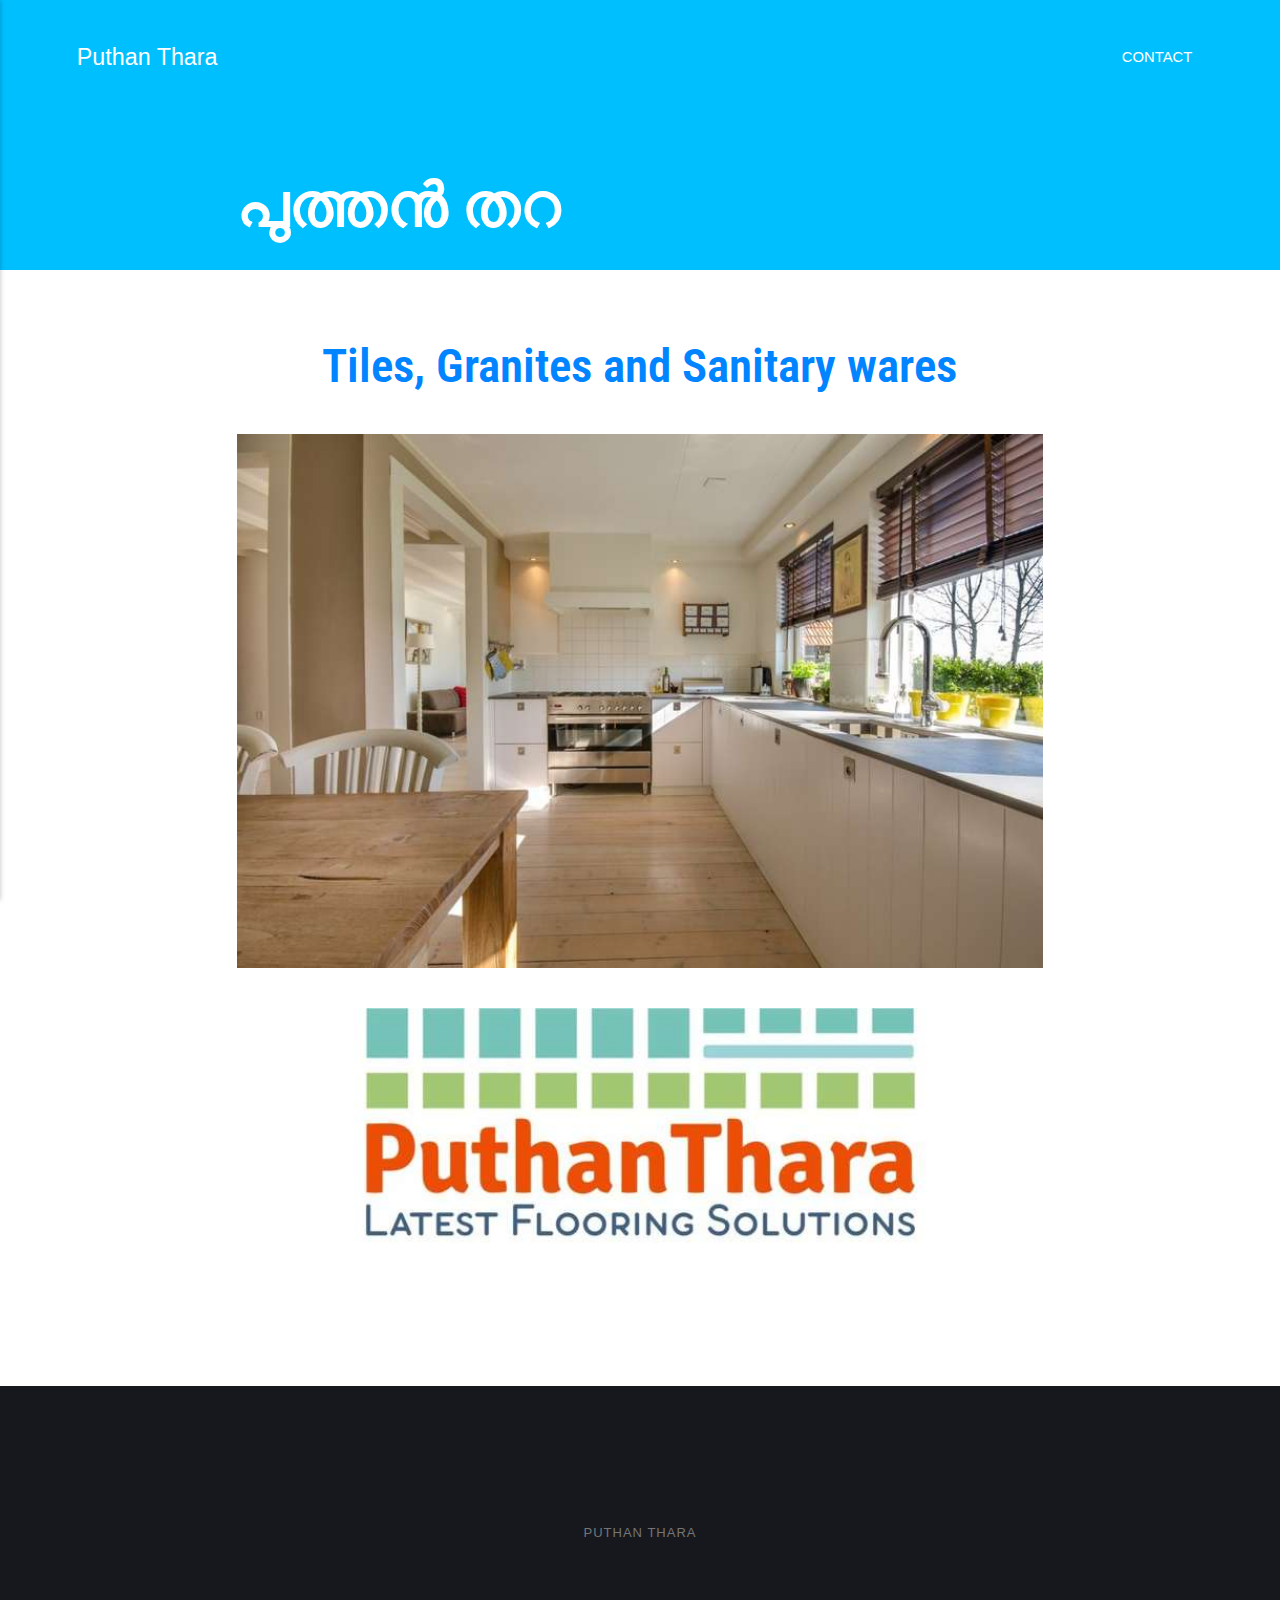
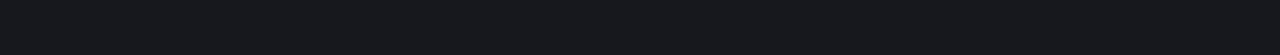
<file: index.html>
<!DOCTYPE html><html lang="en"><head><meta charset="utf-8"><meta http-equiv="X-UA-Compatible" content="IE=edge"><meta name="viewport" content="width=device-width,initial-scale=1"><title>Puthan Thara</title><meta name="generator" content="Publii Open-Source CMS for Static Site"><link rel="canonical" href="./"><link rel="shortcut icon" href="./media/website/favicon.ico" type="image/x-icon"><link rel="preconnect" href="https://fonts.gstatic.com/" crossorigin><link href="https://fonts.googleapis.com/css?family=Roboto+Condensed:400,700&amp;subset=latin-ext&amp;display=swap" rel="stylesheet"><style>:root{--body-font:-apple-system,BlinkMacSystemFont,"Segoe UI",Roboto,Oxygen,Ubuntu,Cantarell,"Fira Sans","Droid Sans","Helvetica Neue",Arial,sans-serif,"Apple Color Emoji","Segoe UI Emoji","Segoe UI Symbol";--heading-font:'Roboto Condensed',sans-serif;--logo-font:'Roboto Condensed',sans-serif;--menu-font:-apple-system,BlinkMacSystemFont,"Segoe UI",Roboto,Oxygen,Ubuntu,Cantarell,"Fira Sans","Droid Sans","Helvetica Neue",Arial,sans-serif,"Apple Color Emoji","Segoe UI Emoji","Segoe UI Symbol"}</style><link rel="stylesheet" href="./assets/css/style.css?v=16a66bc30e297a004647e470caf667a3"><link rel="stylesheet" href="./assets/css/photoswipe.css?v=7331f6eb15671b2fc8e3ffd46e849f7b"><script type="application/ld+json">{"@context":"http://schema.org","@type":"Organization","name":"Puthan Thara","url":"./"}</script><style>.pswp--svg .pswp__button,
		                 .pswp--svg .pswp__button--arrow--left:before,
		                 .pswp--svg .pswp__button--arrow--right:before {
			                background-image: url(./assets/svg/gallery-icons-light.svg);
		                 }</style></head><body><div class="site-container"><header class="top" id="js-header"><a class="logo" href="./">Puthan Thara</a><nav class="navbar js-navbar"><button class="navbar__toggle js-toggle" aria-label="Menu" aria-haspopup="true" aria-expanded="false"><span class="navbar__toggle-box"><span class="navbar__toggle-inner">Menu</span></span></button><ul class="navbar__menu"><li><a href="./contact.html" target="_self">Contact</a></li></ul></nav></header><main><article class="post"><div class="hero"><header class="hero__content"><div class="wrapper"><h1>പുത്തൻ തറ</h1></div></header></div><div class="wrapper post__entry"><p></p><h2 class="align-center"><strong>Tiles, Granites and Sanitary wares</strong></h2><figure><figure class="post__image post__image--center"><img loading="lazy" src="./media/posts/3/pt-1024x678-2.jpg" sizes="(max-width: 48em) 100vw, 768px" srcset="./media/posts/3/responsive/pt-1024x678-2-xs.jpg 300w, ./media/posts/3/responsive/pt-1024x678-2-sm.jpg 480w, ./media/posts/3/responsive/pt-1024x678-2-md.jpg 768w, ./media/posts/3/responsive/pt-1024x678-2-lg.jpg 1024w, ./media/posts/3/responsive/pt-1024x678-2-xl.jpg 1360w, ./media/posts/3/responsive/pt-1024x678-2-2xl.jpg 1600w" alt="" width="1024" height="678"></figure></figure><figure class="post__image post__image--center"><img loading="lazy" src="./media/posts/3/logo.jpg" sizes="(max-width: 48em) 100vw, 768px" srcset="./media/posts/3/responsive/logo-xs.jpg 300w, ./media/posts/3/responsive/logo-sm.jpg 480w, ./media/posts/3/responsive/logo-md.jpg 768w, ./media/posts/3/responsive/logo-lg.jpg 1024w, ./media/posts/3/responsive/logo-xl.jpg 1360w, ./media/posts/3/responsive/logo-2xl.jpg 1600w" alt="" width="806" height="250"></figure></div><footer class="wrapper post__footer"><div class="post__share"></div></footer></article></main><footer class="footer"><div class="footer__copyright"><p>Puthan Thara</p></div><button class="footer__bttop js-footer__bttop" aria-label="Back to top"><svg><title>Back to top</title><use xlink:href="./assets/svg/svg-map.svg#toparrow"/></svg></button></footer></div><script>window.publiiThemeMenuConfig = {    
        mobileMenuMode: 'sidebar',
        animationSpeed: 300,
        submenuWidth: 'auto',
        doubleClickTime: 500,
        mobileMenuExpandableSubmenus: true, 
        relatedContainerForOverlayMenuSelector: '.top',
   };</script><script defer="defer" src="./assets/js/scripts.min.js?v=f4c4d35432d0e17d212f2fae4e0f8247"></script><script>var images = document.querySelectorAll('img[loading]');

        for (var i = 0; i < images.length; i++) {
            if (images[i].complete) {
                images[i].classList.add('is-loaded');
            } else {
                images[i].addEventListener('load', function () {
                    this.classList.add('is-loaded');
                }, false);
            }
        }</script><script defer="defer" src="./assets/js/photoswipe.min.js?v=b586a3bc288c989ecce7b81b48e35855"></script><script defer="defer" src="./assets/js/photoswipe-ui-default.min.js?v=9952f77ca2b8fbc9449a268008ea8dee"></script><script>var initPhotoSwipeFromDOM=function(gallerySelector){var parseThumbnailElements=function(el){var thumbElements=el.childNodes,numNodes=thumbElements.length,items=[],figureEl,linkEl,size,item;for(var i=0;i<numNodes;i++){figureEl=thumbElements[i];if(figureEl.nodeType!==1){continue;}
          linkEl=figureEl.children[0];size=linkEl.getAttribute('data-size').split('x');item={src:linkEl.getAttribute('href'),w:parseInt(size[0],10),h:parseInt(size[1],10)};if(figureEl.children.length>1){item.title=figureEl.children[1].innerHTML;}
          if(linkEl.children.length>0){item.msrc=linkEl.children[0].getAttribute('src');}
          item.el=figureEl;items.push(item);}
          return items;};var closest=function closest(el,fn){return el&&(fn(el)?el:closest(el.parentNode,fn));};var onThumbnailsClick=function(e){e=e||window.event;e.preventDefault?e.preventDefault():e.returnValue=false;var eTarget=e.target||e.srcElement;var clickedListItem=closest(eTarget,function(el){return(el.tagName&&el.tagName.toUpperCase()==='FIGURE');});if(!clickedListItem){return;}
          var clickedGallery=clickedListItem.parentNode,childNodes=clickedListItem.parentNode.childNodes,numChildNodes=childNodes.length,nodeIndex=0,index;for(var i=0;i<numChildNodes;i++){if(childNodes[i].nodeType!==1){continue;}
          if(childNodes[i]===clickedListItem){index=nodeIndex;break;}
          nodeIndex++;}
          if(index>=0){openPhotoSwipe(index,clickedGallery);}
          return false;};var photoswipeParseHash=function(){var hash=window.location.hash.substring(1),params={};if(hash.length<5){return params;}
          var vars=hash.split('&');for(var i=0;i<vars.length;i++){if(!vars[i]){continue;}
          var pair=vars[i].split('=');if(pair.length<2){continue;}
          params[pair[0]]=pair[1];}
          if(params.gid){params.gid=parseInt(params.gid,10);}
          return params;};var openPhotoSwipe=function(index,galleryElement,disableAnimation,fromURL){var pswpElement=document.querySelectorAll('.pswp')[0],gallery,options,items;items=parseThumbnailElements(galleryElement);options={galleryUID:galleryElement.getAttribute('data-pswp-uid'),getThumbBoundsFn:function(index){var thumbnail=items[index].el.getElementsByTagName('img')[0],pageYScroll=window.pageYOffset||document.documentElement.scrollTop,rect=thumbnail.getBoundingClientRect();return{x:rect.left,y:rect.top+pageYScroll,w:rect.width};},
          mainClass:'pswp--dark',
          preload: [1,2],
          hideAnimationDuration:200,
          showAnimationDuration:0,
          bgOpacity: 0.7,
          showHideOpacity:true,
          closeOnScroll: true,
          arrowKeys: true,
          closeEl: true,
          captionEl: true,
          fullscreenEl: true,
          zoomEl: true,
          shareEl: true,
          counterEl: true,
          arrowEl: true,
          preloaderEl: true
          };if(fromURL){if(options.galleryPIDs){for(var j=0;j<items.length;j++){if(items[j].pid==index){options.index=j;break;}}}else{options.index=parseInt(index,10)-1;}}else{options.index=parseInt(index,10);}
          if(isNaN(options.index)){return;}
          if(disableAnimation){options.showAnimationDuration=0;}
          gallery=new PhotoSwipe(pswpElement,PhotoSwipeUI_Default,items,options);gallery.init();gallery.options.escKey=true;};var galleryElements=document.querySelectorAll(gallerySelector);for(var i=0,l=galleryElements.length;i<l;i++){galleryElements[i].setAttribute('data-pswp-uid',i+1);galleryElements[i].onclick=onThumbnailsClick;}
          var hashData=photoswipeParseHash();if(hashData.pid&&hashData.gid){openPhotoSwipe(hashData.pid,galleryElements[hashData.gid-1],true,true);}};window.addEventListener('load', function () {initPhotoSwipeFromDOM('.gallery');}, false);</script><div class="pswp" tabindex="-1" role="dialog" aria-hidden="true"><div class="pswp__bg"></div><div class="pswp__scroll-wrap"><div class="pswp__container"><div class="pswp__item"></div><div class="pswp__item"></div><div class="pswp__item"></div></div><div class="pswp__ui pswp__ui--hidden"><div class="pswp__top-bar"><div class="pswp__counter"></div><button class="pswp__button pswp__button--close" title="Close (Esc)"></button><button class="pswp__button pswp__button--share" title="Share"></button><button class="pswp__button pswp__button--fs" title="Toggle fullscreen"></button><button class="pswp__button pswp__button--zoom" title="Zoom in/out"></button><div class="pswp__preloader"><div class="pswp__preloader__icn"><div class="pswp__preloader__cut"><div class="pswp__preloader__donut"></div></div></div></div></div><div class="pswp__share-modal pswp__share-modal--hidden pswp__single-tap"><div class="pswp__share-tooltip"></div></div><button class="pswp__button pswp__button--arrow--left" title="Previous (arrow left)"></button><button class="pswp__button pswp__button--arrow--right" title="Next (arrow right)"></button><div class="pswp__caption"><div class="pswp__caption__center"></div></div></div></div></div></body></html>
</file>
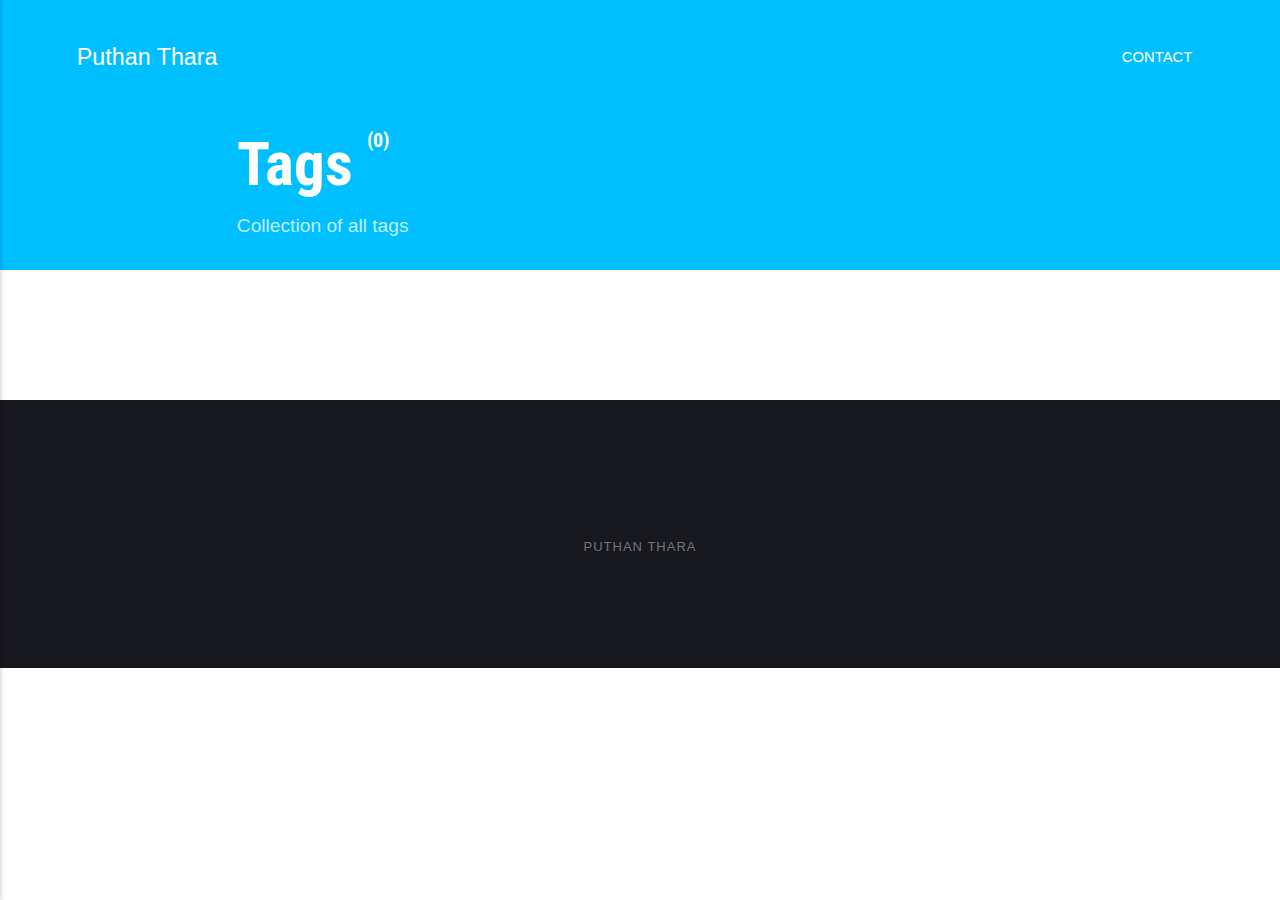
<file: tags/index.html>
<!DOCTYPE html><html lang="en"><head><meta charset="utf-8"><meta http-equiv="X-UA-Compatible" content="IE=edge"><meta name="viewport" content="width=device-width,initial-scale=1"><title>All tags - Puthan Thara</title><meta name="robots" content="noindex, follow"><meta name="generator" content="Publii Open-Source CMS for Static Site"><link rel="shortcut icon" href="./../media/website/favicon.ico" type="image/x-icon"><link rel="preconnect" href="https://fonts.gstatic.com/" crossorigin><link href="https://fonts.googleapis.com/css?family=Roboto+Condensed:400,700&amp;subset=latin-ext&amp;display=swap" rel="stylesheet"><style>:root{--body-font:-apple-system,BlinkMacSystemFont,"Segoe UI",Roboto,Oxygen,Ubuntu,Cantarell,"Fira Sans","Droid Sans","Helvetica Neue",Arial,sans-serif,"Apple Color Emoji","Segoe UI Emoji","Segoe UI Symbol";--heading-font:'Roboto Condensed',sans-serif;--logo-font:'Roboto Condensed',sans-serif;--menu-font:-apple-system,BlinkMacSystemFont,"Segoe UI",Roboto,Oxygen,Ubuntu,Cantarell,"Fira Sans","Droid Sans","Helvetica Neue",Arial,sans-serif,"Apple Color Emoji","Segoe UI Emoji","Segoe UI Symbol"}</style><link rel="stylesheet" href="./../assets/css/style.css?v=16a66bc30e297a004647e470caf667a3"><script type="application/ld+json">{"@context":"http://schema.org","@type":"Organization","name":"Puthan Thara","url":"./../"}</script></head><body><div class="site-container"><header class="top" id="js-header"><a class="logo" href="./../">Puthan Thara</a><nav class="navbar js-navbar"><button class="navbar__toggle js-toggle" aria-label="Menu" aria-haspopup="true" aria-expanded="false"><span class="navbar__toggle-box"><span class="navbar__toggle-inner">Menu</span></span></button><ul class="navbar__menu"><li><a href="./../contact.html" target="_self">Contact</a></li></ul></nav></header><main><div class="hero"><header class="hero__content"><div class="wrapper"><h1>Tags <sup>(0)</sup></h1><p>Collection of all tags</p></div></header></div><div class="wrapper"><ul class="feed feed--grid"></ul></div></main><footer class="footer"><div class="footer__copyright"><p>Puthan Thara</p></div><button class="footer__bttop js-footer__bttop" aria-label="Back to top"><svg><title>Back to top</title><use xlink:href="./../assets/svg/svg-map.svg#toparrow"/></svg></button></footer></div><script>window.publiiThemeMenuConfig = {    
        mobileMenuMode: 'sidebar',
        animationSpeed: 300,
        submenuWidth: 'auto',
        doubleClickTime: 500,
        mobileMenuExpandableSubmenus: true, 
        relatedContainerForOverlayMenuSelector: '.top',
   };</script><script defer="defer" src="./../assets/js/scripts.min.js?v=f4c4d35432d0e17d212f2fae4e0f8247"></script><script>var images = document.querySelectorAll('img[loading]');

        for (var i = 0; i < images.length; i++) {
            if (images[i].complete) {
                images[i].classList.add('is-loaded');
            } else {
                images[i].addEventListener('load', function () {
                    this.classList.add('is-loaded');
                }, false);
            }
        }</script></body></html>
</file>
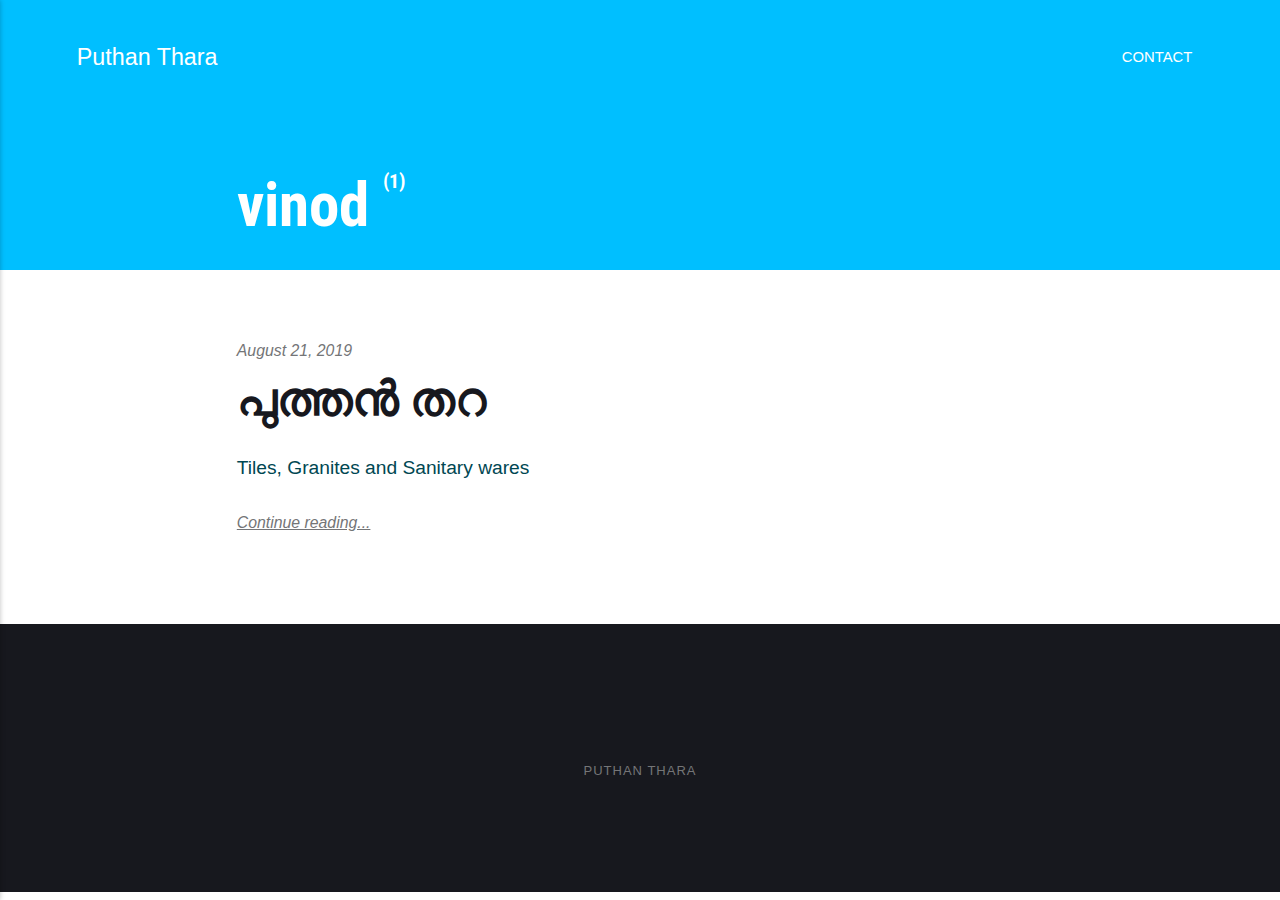
<file: authors/vinod/index.html>
<!DOCTYPE html><html lang="en"><head><meta charset="utf-8"><meta http-equiv="X-UA-Compatible" content="IE=edge"><meta name="viewport" content="width=device-width,initial-scale=1"><title>Author: vinod - Puthan Thara</title><meta name="robots" content="noindex, follow"><meta name="generator" content="Publii Open-Source CMS for Static Site"><link rel="shortcut icon" href="./../../media/website/favicon.ico" type="image/x-icon"><link rel="preconnect" href="https://fonts.gstatic.com/" crossorigin><link href="https://fonts.googleapis.com/css?family=Roboto+Condensed:400,700&amp;subset=latin-ext&amp;display=swap" rel="stylesheet"><style>:root{--body-font:-apple-system,BlinkMacSystemFont,"Segoe UI",Roboto,Oxygen,Ubuntu,Cantarell,"Fira Sans","Droid Sans","Helvetica Neue",Arial,sans-serif,"Apple Color Emoji","Segoe UI Emoji","Segoe UI Symbol";--heading-font:'Roboto Condensed',sans-serif;--logo-font:'Roboto Condensed',sans-serif;--menu-font:-apple-system,BlinkMacSystemFont,"Segoe UI",Roboto,Oxygen,Ubuntu,Cantarell,"Fira Sans","Droid Sans","Helvetica Neue",Arial,sans-serif,"Apple Color Emoji","Segoe UI Emoji","Segoe UI Symbol"}</style><link rel="stylesheet" href="./../../assets/css/style.css?v=16a66bc30e297a004647e470caf667a3"><script type="application/ld+json">{"@context":"http://schema.org","@type":"Organization","name":"Puthan Thara","url":"./../../"}</script></head><body><div class="site-container"><header class="top" id="js-header"><a class="logo" href="./../../">Puthan Thara</a><nav class="navbar js-navbar"><button class="navbar__toggle js-toggle" aria-label="Menu" aria-haspopup="true" aria-expanded="false"><span class="navbar__toggle-box"><span class="navbar__toggle-inner">Menu</span></span></button><ul class="navbar__menu"><li><a href="./../../contact.html" target="_self">Contact</a></li></ul></nav></header><main><div class="hero author"><header class="hero__content"><div class="wrapper"><h1>vinod <sup>(1)</sup></h1></div></header></div><div class="feed"><article class="feed__item"><header class="wrapper"><div class="feed__meta"><time datetime="2019-08-21T21:48" class="feed__date">August 21, 2019</time></div><h2><a href="./../../putt-trr.html" class="invert">പുത്തൻ തറ</a></h2></header><div class="wrapper"><p>Tiles, Granites and Sanitary wares</p><a href="./../../putt-trr.html" class="readmore feed__readmore invert">Continue reading...</a></div></article></div></main><footer class="footer"><div class="footer__copyright"><p>Puthan Thara</p></div><button class="footer__bttop js-footer__bttop" aria-label="Back to top"><svg><title>Back to top</title><use xlink:href="./../../assets/svg/svg-map.svg#toparrow"/></svg></button></footer></div><script>window.publiiThemeMenuConfig = {    
        mobileMenuMode: 'sidebar',
        animationSpeed: 300,
        submenuWidth: 'auto',
        doubleClickTime: 500,
        mobileMenuExpandableSubmenus: true, 
        relatedContainerForOverlayMenuSelector: '.top',
   };</script><script defer="defer" src="./../../assets/js/scripts.min.js?v=f4c4d35432d0e17d212f2fae4e0f8247"></script><script>var images = document.querySelectorAll('img[loading]');

        for (var i = 0; i < images.length; i++) {
            if (images[i].complete) {
                images[i].classList.add('is-loaded');
            } else {
                images[i].addEventListener('load', function () {
                    this.classList.add('is-loaded');
                }, false);
            }
        }</script></body></html>
</file>
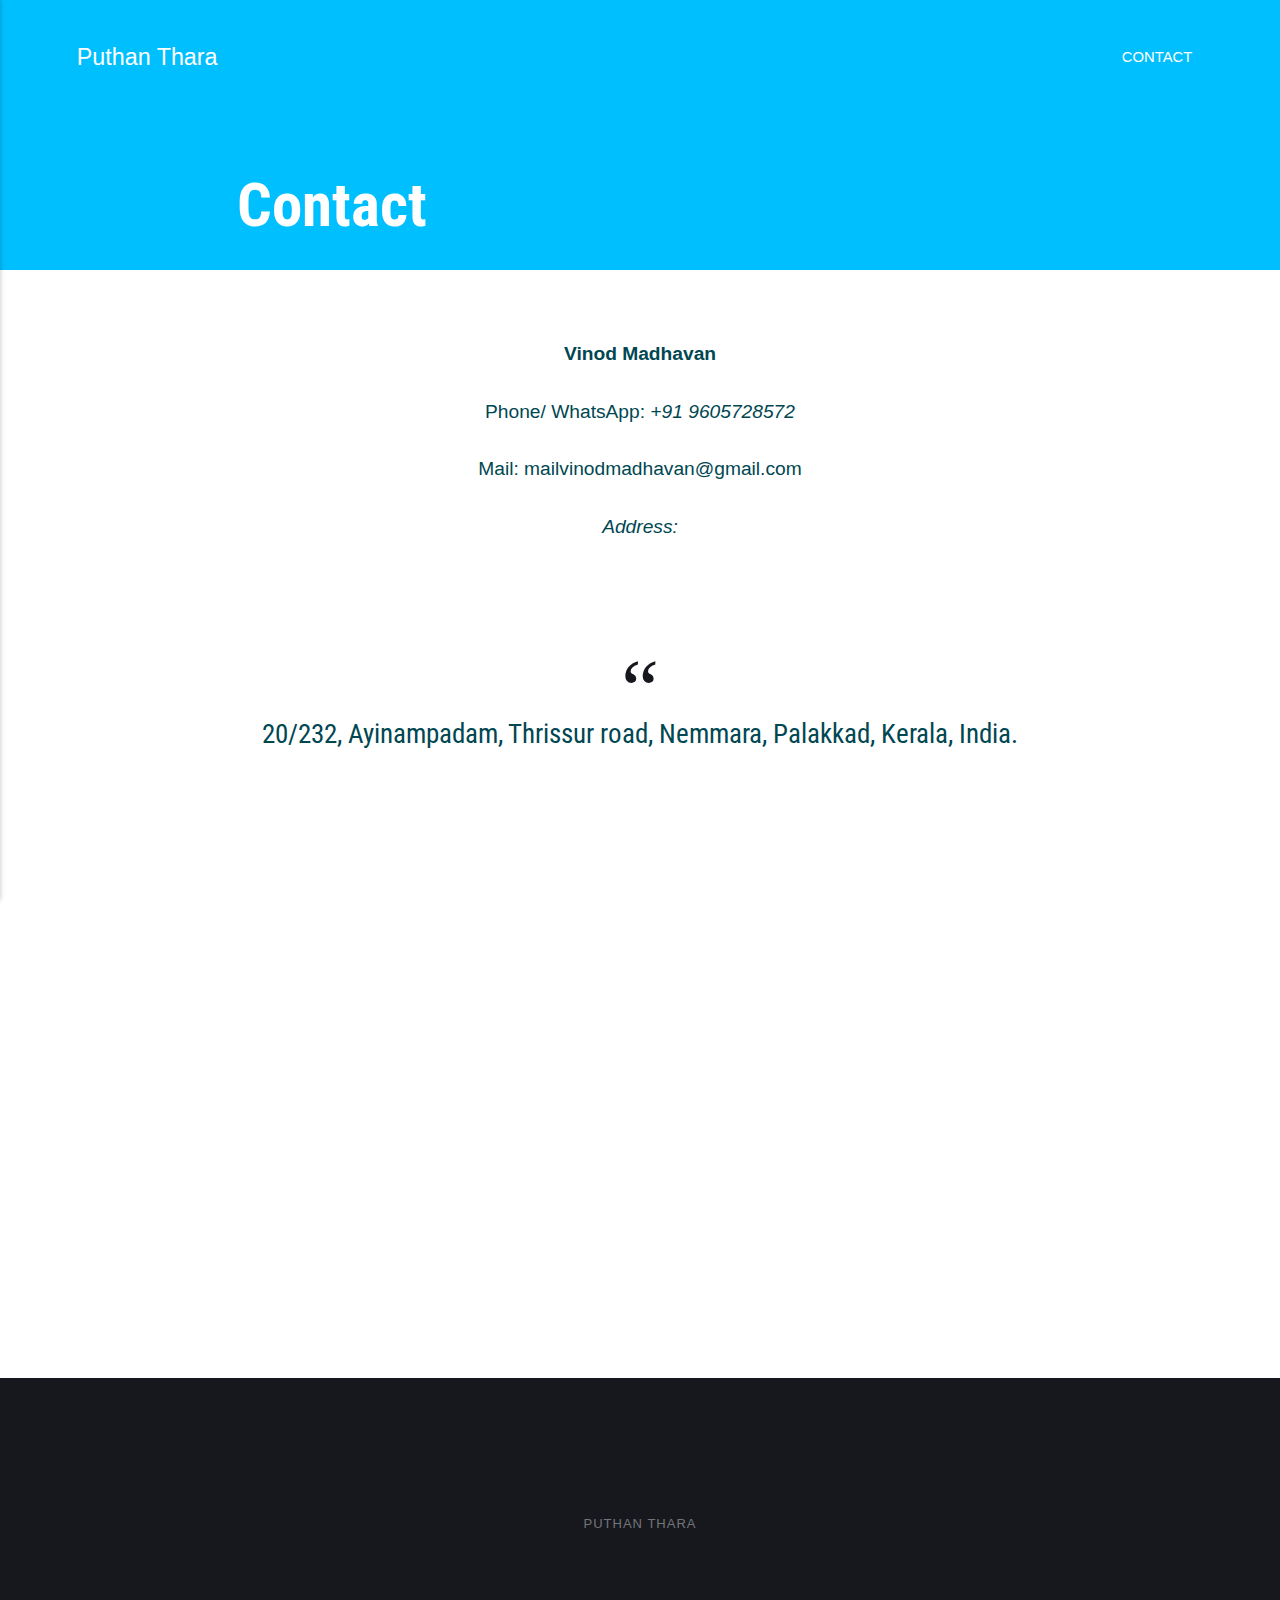
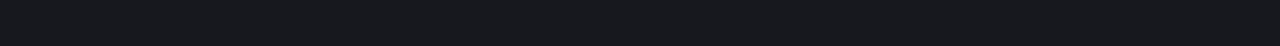
<file: contact.html>
<!DOCTYPE html><html lang="en"><head><meta charset="utf-8"><meta http-equiv="X-UA-Compatible" content="IE=edge"><meta name="viewport" content="width=device-width,initial-scale=1"><title>Contact - Puthan Thara</title><meta name="description" content="Vinod Madhavan Phone/ WhatsApp: +91 9605728572 Mail: mailvinodmadhavan@gmail.com Address: 20/232, Ayinampadam, Thrissur road, Nemmara, Palakkad, Kerala, India."><meta name="generator" content="Publii Open-Source CMS for Static Site"><link rel="canonical" href="./contact.html"><link rel="shortcut icon" href="./media/website/favicon.ico" type="image/x-icon"><link rel="preconnect" href="https://fonts.gstatic.com/" crossorigin><link href="https://fonts.googleapis.com/css?family=Roboto+Condensed:400,700&amp;subset=latin-ext&amp;display=swap" rel="stylesheet"><style>:root{--body-font:-apple-system,BlinkMacSystemFont,"Segoe UI",Roboto,Oxygen,Ubuntu,Cantarell,"Fira Sans","Droid Sans","Helvetica Neue",Arial,sans-serif,"Apple Color Emoji","Segoe UI Emoji","Segoe UI Symbol";--heading-font:'Roboto Condensed',sans-serif;--logo-font:'Roboto Condensed',sans-serif;--menu-font:-apple-system,BlinkMacSystemFont,"Segoe UI",Roboto,Oxygen,Ubuntu,Cantarell,"Fira Sans","Droid Sans","Helvetica Neue",Arial,sans-serif,"Apple Color Emoji","Segoe UI Emoji","Segoe UI Symbol"}</style><link rel="stylesheet" href="./assets/css/style.css?v=03e8362676e411ec415b181845f35728"><script type="application/ld+json">{"@context":"http://schema.org","@type":"Article","mainEntityOfPage":{"@type":"WebPage","@id":"./contact.html"},"headline":"Contact","datePublished":"2019-08-21T09:39","dateModified":"2022-06-20T07:41","description":"Vinod Madhavan Phone/ WhatsApp: +91 9605728572 Mail: mailvinodmadhavan@gmail.com Address: 20/232, Ayinampadam, Thrissur road, Nemmara, Palakkad, Kerala, India.","author":{"@type":"Person","name":"vinod","url":"./authors/vinod/"},"publisher":{"@type":"Organization","name":"vinod"}}</script></head><body><div class="site-container"><header class="top" id="js-header"><a class="logo" href="./">Puthan Thara</a><nav class="navbar js-navbar"><button class="navbar__toggle js-toggle" aria-label="Menu" aria-haspopup="true" aria-expanded="false"><span class="navbar__toggle-box"><span class="navbar__toggle-inner">Menu</span></span></button><ul class="navbar__menu"><li class="active"><a href="./contact.html" target="_self">Contact</a></li></ul></nav></header><main><article class="post"><div class="hero"><header class="hero__content"><div class="wrapper"><h1>Contact</h1></div></header></div><div class="wrapper post__entry"><p></p><p class="align-center"><strong>Vinod Madhavan</strong></p><p class="align-center"></p><p class="align-center"></p><p class="align-center">Phone/ WhatsApp: <em>+91 9605728572</em></p><p class="align-center"></p><p class="align-center"></p><p class="align-center">Mail: mailvinodmadhavan@gmail.com</p><p class="align-center"></p><p class="align-center"></p><p class="align-center"><em>Address:</em></p><p> </p><p></p><p></p><blockquote class="wp-block-quote"><p>20/232, Ayinampadam, Thrissur road, Nemmara, Palakkad, Kerala, India.</p></blockquote><div class="post__iframe"><iframe loading="lazy" width="600" height="450" style="border: 0;" src="https://www.google.com/maps/embed?pb=!1m14!1m8!1m3!1d3921.8322199455297!2d76.59319132563968!3d10.592287643469659!3m2!1i1024!2i768!4f13.1!3m3!1m2!1s0x0%3A0x2f28d8e7f73c304c!2sPuthan%20Thara!5e0!3m2!1sen!2sin!4v1655736046013!5m2!1sen!2sin" allowfullscreen="allowfullscreen" loading="lazy" referrerpolicy="no-referrer-when-downgrade"></iframe></div><p></p></div><footer class="wrapper post__footer"><div class="post__share"></div></footer></article></main><footer class="footer"><div class="footer__copyright"><p>Puthan Thara</p></div><button class="footer__bttop js-footer__bttop" aria-label="Back to top"><svg><title>Back to top</title><use xlink:href="./assets/svg/svg-map.svg#toparrow"/></svg></button></footer></div><script>window.publiiThemeMenuConfig = {    
        mobileMenuMode: 'sidebar',
        animationSpeed: 300,
        submenuWidth: 'auto',
        doubleClickTime: 500,
        mobileMenuExpandableSubmenus: true, 
        relatedContainerForOverlayMenuSelector: '.top',
   };</script><script defer="defer" src="./assets/js/scripts.min.js?v=f4c4d35432d0e17d212f2fae4e0f8247"></script><script>var images = document.querySelectorAll('img[loading]');

        for (var i = 0; i < images.length; i++) {
            if (images[i].complete) {
                images[i].classList.add('is-loaded');
            } else {
                images[i].addEventListener('load', function () {
                    this.classList.add('is-loaded');
                }, false);
            }
        }</script></body></html>
</file>
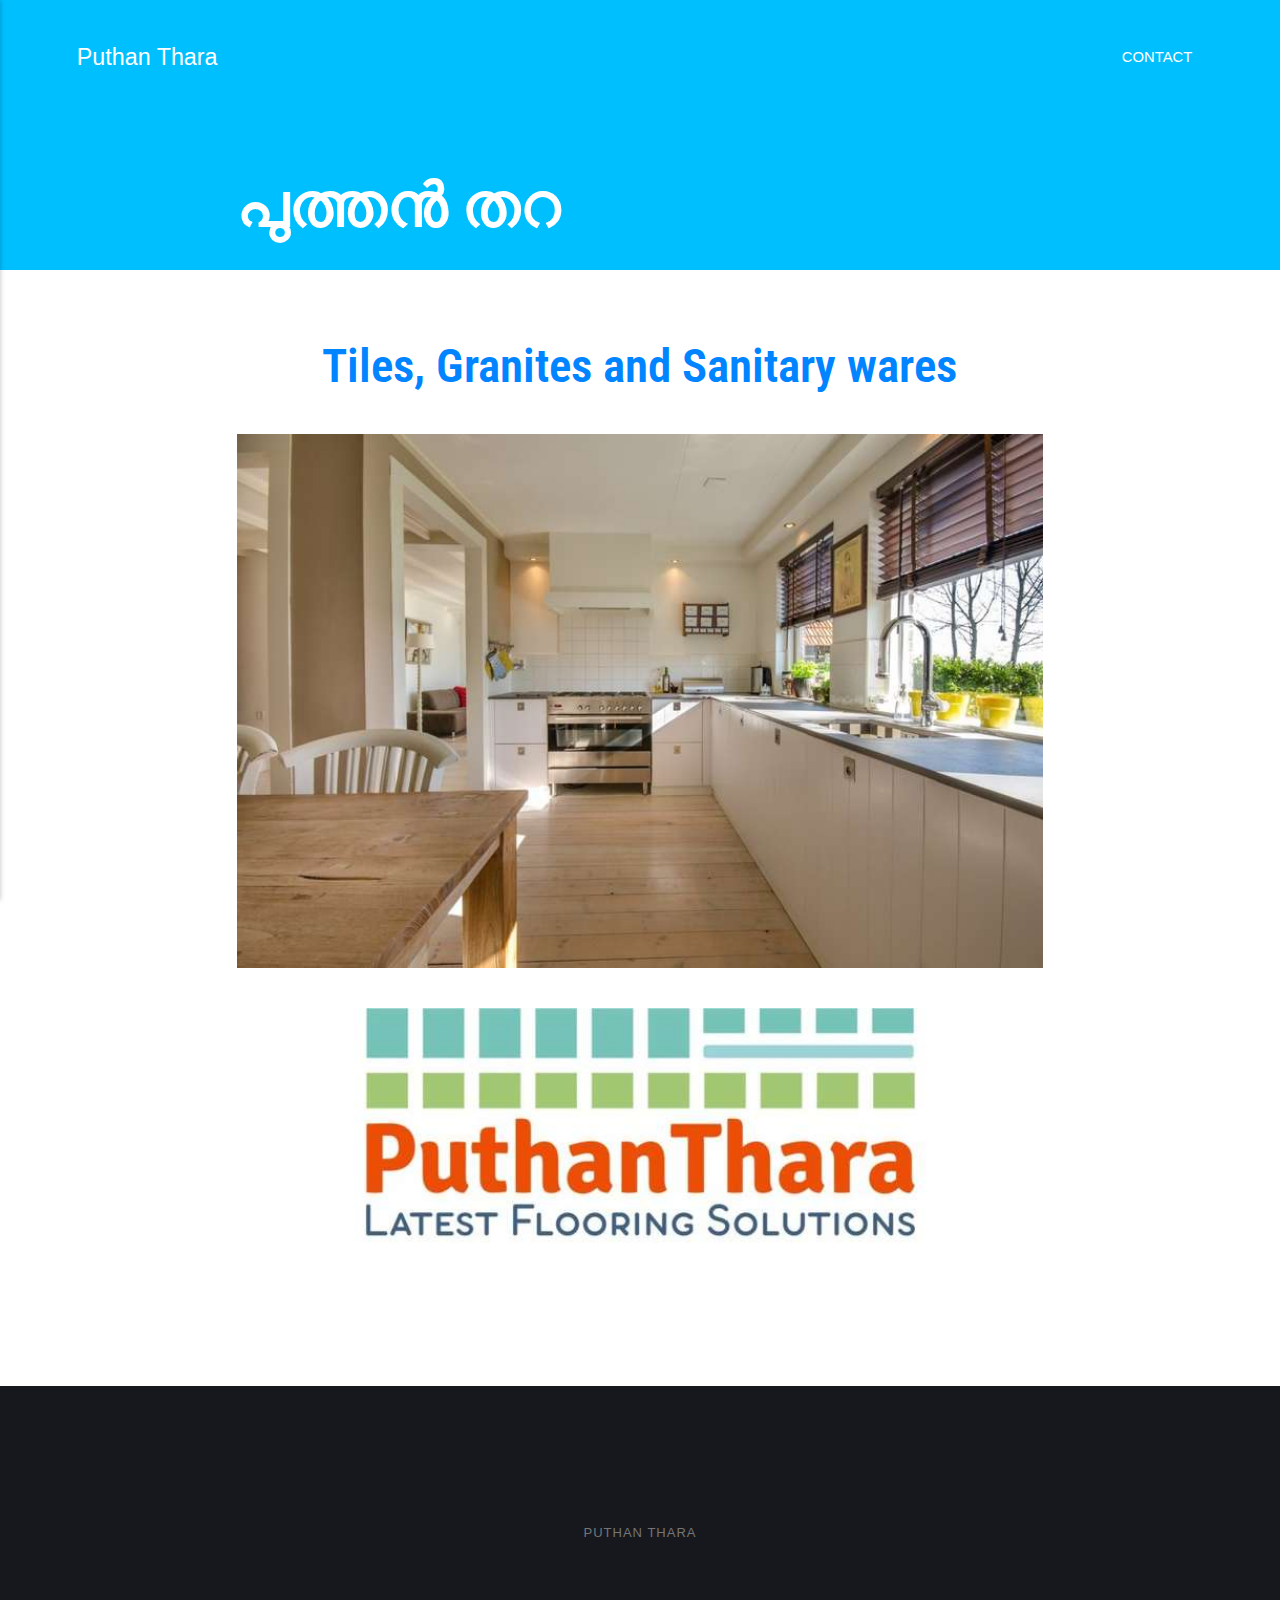
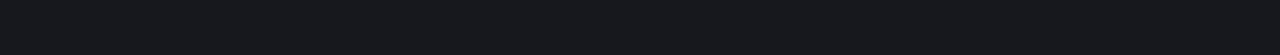
<file: putt-trr.html>
<!DOCTYPE html><html lang="en"><head><meta charset="utf-8"><meta http-equiv="X-UA-Compatible" content="IE=edge"><meta name="viewport" content="width=device-width,initial-scale=1"><title>പുത്തൻ തറ - Puthan Thara</title><meta name="description" content=" Tiles, Granites and Sanitary wares "><meta name="generator" content="Publii Open-Source CMS for Static Site"><link rel="canonical" href="./putt-trr.html"><link rel="shortcut icon" href="./media/website/favicon.ico" type="image/x-icon"><link rel="preconnect" href="https://fonts.gstatic.com/" crossorigin><link href="https://fonts.googleapis.com/css?family=Roboto+Condensed:400,700&amp;subset=latin-ext&amp;display=swap" rel="stylesheet"><style>:root{--body-font:-apple-system,BlinkMacSystemFont,"Segoe UI",Roboto,Oxygen,Ubuntu,Cantarell,"Fira Sans","Droid Sans","Helvetica Neue",Arial,sans-serif,"Apple Color Emoji","Segoe UI Emoji","Segoe UI Symbol";--heading-font:'Roboto Condensed',sans-serif;--logo-font:'Roboto Condensed',sans-serif;--menu-font:-apple-system,BlinkMacSystemFont,"Segoe UI",Roboto,Oxygen,Ubuntu,Cantarell,"Fira Sans","Droid Sans","Helvetica Neue",Arial,sans-serif,"Apple Color Emoji","Segoe UI Emoji","Segoe UI Symbol"}</style><link rel="stylesheet" href="./assets/css/style.css?v=16a66bc30e297a004647e470caf667a3"><script type="application/ld+json">{"@context":"http://schema.org","@type":"Article","mainEntityOfPage":{"@type":"WebPage","@id":"./putt-trr.html"},"headline":"പുത്തൻ തറ","datePublished":"2019-08-21T21:48","dateModified":"2021-09-10T14:37","description":" Tiles, Granites and Sanitary wares ","author":{"@type":"Person","name":"vinod"},"publisher":{"@type":"Organization","name":"vinod"}}</script></head><body><div class="site-container"><header class="top" id="js-header"><a class="logo" href="./">Puthan Thara</a><nav class="navbar js-navbar"><button class="navbar__toggle js-toggle" aria-label="Menu" aria-haspopup="true" aria-expanded="false"><span class="navbar__toggle-box"><span class="navbar__toggle-inner">Menu</span></span></button><ul class="navbar__menu"><li><a href="./contact.html" target="_self">Contact</a></li></ul></nav></header><main><article class="post"><div class="hero"><header class="hero__content"><div class="wrapper"><h1>പുത്തൻ തറ</h1></div></header></div><div class="wrapper post__entry"><p></p><h2 class="align-center"><strong>Tiles, Granites and Sanitary wares</strong></h2><figure><figure class="post__image post__image--center"><img loading="lazy" src="./media/posts/3/pt-1024x678-2.jpg" sizes="(max-width: 48em) 100vw, 768px" srcset="./media/posts/3/responsive/pt-1024x678-2-xs.jpg 300w, ./media/posts/3/responsive/pt-1024x678-2-sm.jpg 480w, ./media/posts/3/responsive/pt-1024x678-2-md.jpg 768w, ./media/posts/3/responsive/pt-1024x678-2-lg.jpg 1024w, ./media/posts/3/responsive/pt-1024x678-2-xl.jpg 1360w, ./media/posts/3/responsive/pt-1024x678-2-2xl.jpg 1600w" alt="" width="1024" height="678"></figure></figure><figure class="post__image post__image--center"><img loading="lazy" src="./media/posts/3/logo.jpg" sizes="(max-width: 48em) 100vw, 768px" srcset="./media/posts/3/responsive/logo-xs.jpg 300w, ./media/posts/3/responsive/logo-sm.jpg 480w, ./media/posts/3/responsive/logo-md.jpg 768w, ./media/posts/3/responsive/logo-lg.jpg 1024w, ./media/posts/3/responsive/logo-xl.jpg 1360w, ./media/posts/3/responsive/logo-2xl.jpg 1600w" alt="" width="806" height="250"></figure></div><footer class="wrapper post__footer"><div class="post__share"></div></footer></article></main><footer class="footer"><div class="footer__copyright"><p>Puthan Thara</p></div><button class="footer__bttop js-footer__bttop" aria-label="Back to top"><svg><title>Back to top</title><use xlink:href="./assets/svg/svg-map.svg#toparrow"/></svg></button></footer></div><script>window.publiiThemeMenuConfig = {    
        mobileMenuMode: 'sidebar',
        animationSpeed: 300,
        submenuWidth: 'auto',
        doubleClickTime: 500,
        mobileMenuExpandableSubmenus: true, 
        relatedContainerForOverlayMenuSelector: '.top',
   };</script><script defer="defer" src="./assets/js/scripts.min.js?v=f4c4d35432d0e17d212f2fae4e0f8247"></script><script>var images = document.querySelectorAll('img[loading]');

        for (var i = 0; i < images.length; i++) {
            if (images[i].complete) {
                images[i].classList.add('is-loaded');
            } else {
                images[i].addEventListener('load', function () {
                    this.classList.add('is-loaded');
                }, false);
            }
        }</script></body></html>
</file>
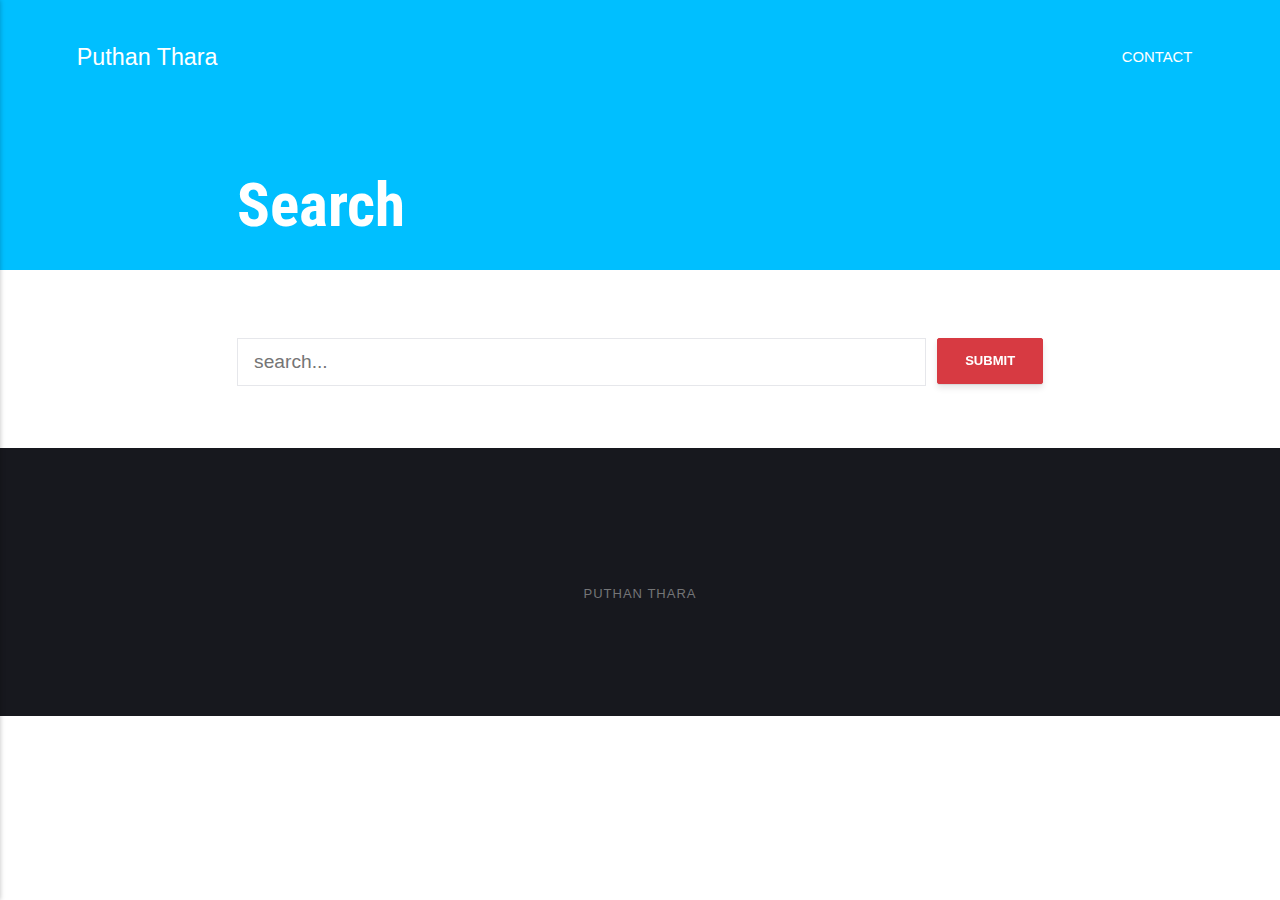
<file: search.html>
<!DOCTYPE html><html lang="en"><head><meta charset="utf-8"><meta http-equiv="X-UA-Compatible" content="IE=edge"><meta name="viewport" content="width=device-width,initial-scale=1"><title>Search - Puthan Thara</title><meta name="robots" content="noindex, follow"><meta name="generator" content="Publii Open-Source CMS for Static Site"><link rel="shortcut icon" href="./media/website/favicon.ico" type="image/x-icon"><link rel="preconnect" href="https://fonts.gstatic.com/" crossorigin><link href="https://fonts.googleapis.com/css?family=Roboto+Condensed:400,700&amp;subset=latin-ext&amp;display=swap" rel="stylesheet"><style>:root{--body-font:-apple-system,BlinkMacSystemFont,"Segoe UI",Roboto,Oxygen,Ubuntu,Cantarell,"Fira Sans","Droid Sans","Helvetica Neue",Arial,sans-serif,"Apple Color Emoji","Segoe UI Emoji","Segoe UI Symbol";--heading-font:'Roboto Condensed',sans-serif;--logo-font:'Roboto Condensed',sans-serif;--menu-font:-apple-system,BlinkMacSystemFont,"Segoe UI",Roboto,Oxygen,Ubuntu,Cantarell,"Fira Sans","Droid Sans","Helvetica Neue",Arial,sans-serif,"Apple Color Emoji","Segoe UI Emoji","Segoe UI Symbol"}</style><link rel="stylesheet" href="./assets/css/style.css?v=16a66bc30e297a004647e470caf667a3"><script type="application/ld+json">{"@context":"http://schema.org","@type":"Organization","name":"Puthan Thara","url":"./"}</script></head><body><div class="site-container"><header class="top" id="js-header"><a class="logo" href="./">Puthan Thara</a><nav class="navbar js-navbar"><button class="navbar__toggle js-toggle" aria-label="Menu" aria-haspopup="true" aria-expanded="false"><span class="navbar__toggle-box"><span class="navbar__toggle-inner">Menu</span></span></button><ul class="navbar__menu"><li><a href="./contact.html" target="_self">Contact</a></li></ul></nav></header><main><article class="post search-page"><div class="hero"><header class="hero__content"><div class="wrapper"><h1>Search</h1></div></header></div><div class="wrapper post__entry"><form action="./search.html" class="search-page__form"><input type="search" name="q" placeholder="search..." class="search-page__input"> <button type="submit">Submit</button></form><script>(function () {
               var cx = '';
               var gcse = document.createElement('script');
               gcse.type  = 'text/javascript';
               gcse.async = true;
               gcse.src   = 'https://cse.google.com/cse.js?cx=' + cx;
               var s = document.getElementsByTagName('script')[0];
               s.parentNode.insertBefore(gcse, s);
            })();</script><gcse:searchresults-only></gcse:searchresults-only></div></article></main><footer class="footer"><div class="footer__copyright"><p>Puthan Thara</p></div><button class="footer__bttop js-footer__bttop" aria-label="Back to top"><svg><title>Back to top</title><use xlink:href="./assets/svg/svg-map.svg#toparrow"/></svg></button></footer></div><script>window.publiiThemeMenuConfig = {    
        mobileMenuMode: 'sidebar',
        animationSpeed: 300,
        submenuWidth: 'auto',
        doubleClickTime: 500,
        mobileMenuExpandableSubmenus: true, 
        relatedContainerForOverlayMenuSelector: '.top',
   };</script><script defer="defer" src="./assets/js/scripts.min.js?v=f4c4d35432d0e17d212f2fae4e0f8247"></script><script>var images = document.querySelectorAll('img[loading]');

        for (var i = 0; i < images.length; i++) {
            if (images[i].complete) {
                images[i].classList.add('is-loaded');
            } else {
                images[i].addEventListener('load', function () {
                    this.classList.add('is-loaded');
                }, false);
            }
        }</script></body></html>
</file>
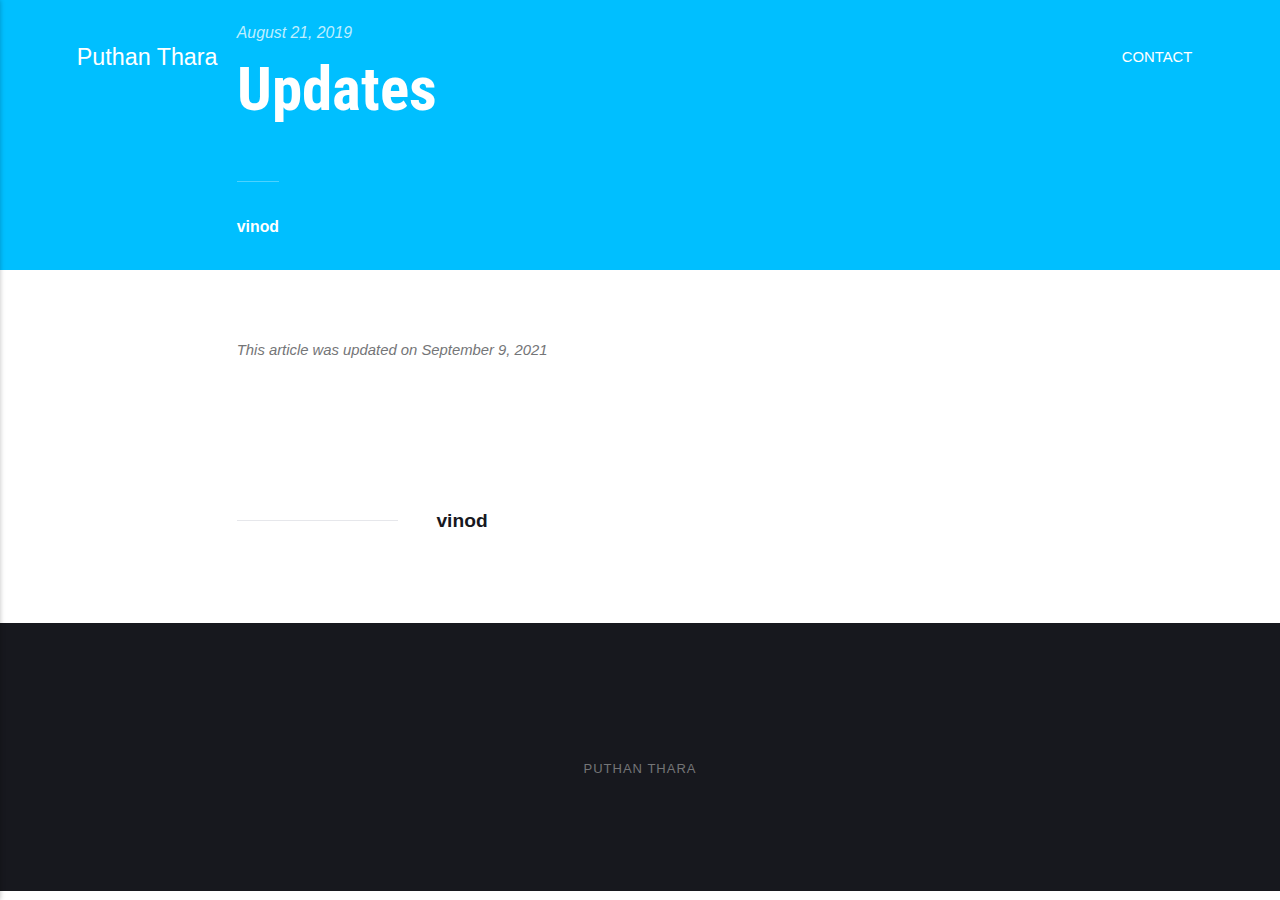
<file: updates.html>
<!DOCTYPE html><html lang="en"><head><meta charset="utf-8"><meta http-equiv="X-UA-Compatible" content="IE=edge"><meta name="viewport" content="width=device-width,initial-scale=1"><title>Updates - Puthan Thara</title><meta name="generator" content="Publii Open-Source CMS for Static Site"><link rel="canonical" href="./updates.html"><link rel="shortcut icon" href="./media/website/favicon.ico" type="image/x-icon"><link rel="preconnect" href="https://fonts.gstatic.com/" crossorigin><link href="https://fonts.googleapis.com/css?family=Roboto+Condensed:400,700&amp;subset=latin-ext&amp;display=swap" rel="stylesheet"><style>:root{--body-font:-apple-system,BlinkMacSystemFont,"Segoe UI",Roboto,Oxygen,Ubuntu,Cantarell,"Fira Sans","Droid Sans","Helvetica Neue",Arial,sans-serif,"Apple Color Emoji","Segoe UI Emoji","Segoe UI Symbol";--heading-font:'Roboto Condensed',sans-serif;--logo-font:'Roboto Condensed',sans-serif;--menu-font:-apple-system,BlinkMacSystemFont,"Segoe UI",Roboto,Oxygen,Ubuntu,Cantarell,"Fira Sans","Droid Sans","Helvetica Neue",Arial,sans-serif,"Apple Color Emoji","Segoe UI Emoji","Segoe UI Symbol"}</style><link rel="stylesheet" href="./assets/css/style.css?v=16a66bc30e297a004647e470caf667a3"><script type="application/ld+json">{"@context":"http://schema.org","@type":"Article","mainEntityOfPage":{"@type":"WebPage","@id":"./updates.html"},"headline":"Updates","datePublished":"2019-08-21T21:48","dateModified":"2021-09-09T14:00","description":"","author":{"@type":"Person","name":"vinod"},"publisher":{"@type":"Organization","name":"vinod"}}</script></head><body><div class="site-container"><header class="top" id="js-header"><a class="logo" href="./">Puthan Thara</a><nav class="navbar js-navbar"><button class="navbar__toggle js-toggle" aria-label="Menu" aria-haspopup="true" aria-expanded="false"><span class="navbar__toggle-box"><span class="navbar__toggle-inner">Menu</span></span></button><ul class="navbar__menu"><li><a href="./contact.html" target="_self">Contact</a></li></ul></nav></header><main><article class="post"><div class="hero"><header class="hero__content"><div class="wrapper"><div class="post__meta"><time datetime="2019-08-21T21:48">August 21, 2019</time></div><h1>Updates</h1><div class="post__meta post__meta--author"><a href="./authors/vinod/" class="feed__author invert">vinod</a></div></div></header></div><div class="wrapper post__entry"></div><footer class="wrapper post__footer"><p class="post__last-updated">This article was updated on September 9, 2021</p><div class="post__share"></div><div class="post__bio bio"><div class="bio__info"><h3 class="bio__name"><a href="./authors/vinod/" class="invert" rel="author">vinod</a></h3></div></div></footer></article></main><footer class="footer"><div class="footer__copyright"><p>Puthan Thara</p></div><button class="footer__bttop js-footer__bttop" aria-label="Back to top"><svg><title>Back to top</title><use xlink:href="./assets/svg/svg-map.svg#toparrow"/></svg></button></footer></div><script>window.publiiThemeMenuConfig = {    
        mobileMenuMode: 'sidebar',
        animationSpeed: 300,
        submenuWidth: 'auto',
        doubleClickTime: 500,
        mobileMenuExpandableSubmenus: true, 
        relatedContainerForOverlayMenuSelector: '.top',
   };</script><script defer="defer" src="./assets/js/scripts.min.js?v=f4c4d35432d0e17d212f2fae4e0f8247"></script><script>var images = document.querySelectorAll('img[loading]');

        for (var i = 0; i < images.length; i++) {
            if (images[i].complete) {
                images[i].classList.add('is-loaded');
            } else {
                images[i].addEventListener('load', function () {
                    this.classList.add('is-loaded');
                }, false);
            }
        }</script></body></html>
</file>
<file: assets/css/style.css>
@charset "UTF-8";:root{--page-margin:6vw;--entry-width:42rem;--navbar-height:4.4rem;--line-height:1.7;--font-weight-normal:400;--font-weight-bold:600;--headings-weight:700;--headings-transform:none;--white:#FFFFFF;--white-rgb:255,255,255;--black:#000000;--dark:#17181E;--gray:#747577;--light:#E6E7EB;--lighter:#F3F3F3;--color:#D73A42;--color-rgb:215,58,66;--text-color:#004752;--headings-color:#0084FF;--logo-color:#FFFFFF;--hero-height:30vh;--hero-bg:#00BFFF;--hero-heading-color:#FFFFFF;--hero-text-color:rgba(255,255,255,0.75);--hero-link-color:#FFFFFF;--hero-link-color-hover:rgba(255,255,255,0.75);--hero-border-color:rgba(255,255,255,0.3)}@media all and (min-width:56.25em){:root{--navbar-height:6rem}}article,aside,footer,header,hgroup,main,nav,section{display:block}*,:after,:before{-webkit-box-sizing:border-box;box-sizing:border-box;margin:0;padding:0}li{list-style:none}img{height:auto;max-width:100%;vertical-align:top}button,input,select,textarea{font:inherit}.facebook{background:#3b5998}.twitter{background:#55acee}.mix{background:#fd8235}.instagram{background:#405de6}.vimeo{background:#1ab7ea}.pinterest{background:#bd081c}.youtube{background:#cd201f}.linkedin{background:#007bb6}.buffer{background:#333}.whatsapp{background:#25d366}::-moz-selection{background:var(--color);color:var(--white)}::selection{background:var(--color);color:var(--white)}html{font-smooth:always;-webkit-font-smoothing:antialiased;-moz-osx-font-smoothing:grayscale;scroll-behavior:smooth}html{font-size:1.1rem}@media screen and (min-width:20rem){html{font-size:calc(1.1rem + .1 * ((100vw - 20rem)/ 50))}}@media screen and (min-width:70rem){html{font-size:1.2rem}}html.no-scroll{overflow:hidden;position:fixed}body{background:var(--white);color:var(--text-color);font-family:var(--body-font);font-weight:var(--font-weight-normal);line-height:var(--line-height);-ms-scroll-chaining:none;overscroll-behavior:none}a{color:var(--color);text-decoration:none;-webkit-transition:all .24s ease-out;-o-transition:all .24s ease-out;transition:all .24s ease-out}a:hover{color:var(--dark)}a:active{color:var(--dark)}a:focus{outline:0}.invert{color:var(--dark);text-decoration:none;-webkit-transition:all .24s ease-out;-o-transition:all .24s ease-out;transition:all .24s ease-out}.invert:hover{color:var(--color)}.invert:active{color:var(--color)}.invert:focus{outline:0}dl,ol,p,ul{margin-top:calc(1.1333333333rem + .25vw)}blockquote,figure,hr,pre,table{margin-top:calc(1.7rem + .5vw);margin-bottom:calc(1.7rem + .5vw)}h1,h2,h3,h4,h5,h6{color:var(--headings-color);font-family:var(--heading-font);font-weight:var(--headings-weight);-webkit-hyphens:manual;-ms-hyphens:manual;hyphens:manual;line-height:1.2;margin-top:calc(1.7rem + 1vw);text-transform:var(--headings-transform)}.h1,h1{font-family:var(--heading-font)}.h1,h1{font-size:1.5710900065rem}@media screen and (min-width:20rem){.h1,h1{font-size:calc(1.5710900065rem + 1.6242496345 * ((100vw - 20rem)/ 50))}}@media screen and (min-width:70rem){.h1,h1{font-size:3.195339641rem}}.h2,h2{font-size:1.3808408252rem}@media screen and (min-width:20rem){.h2,h2{font-size:calc(1.3808408252rem + 1.0874829835 * ((100vw - 20rem)/ 50))}}@media screen and (min-width:70rem){.h2,h2{font-size:2.4683238087rem}}.h3,h3{font-size:1.2136296308rem}@media screen and (min-width:20rem){.h3,h3{font-size:calc(1.2136296308rem + .4621997101 * ((100vw - 20rem)/ 50))}}@media screen and (min-width:70rem){.h3,h3{font-size:1.6758293408rem}}.h4,h4{font-size:1.1377777785rem}@media screen and (min-width:20rem){.h4,h4{font-size:calc(1.1377777785rem + .1567604947 * ((100vw - 20rem)/ 50))}}@media screen and (min-width:70rem){.h4,h4{font-size:1.2945382732rem}}.h5,h5{font-size:1.066666667rem}@media screen and (min-width:20rem){.h5,h5{font-size:calc(1.066666667rem + .0711111115 * ((100vw - 20rem)/ 50))}}@media screen and (min-width:70rem){.h5,h5{font-size:1.1377777785rem}}.h6,h6{font-size:1rem}@media screen and (min-width:20rem){.h6,h6{font-size:calc(1rem + 0 * ((100vw - 20rem)/ 50))}}@media screen and (min-width:70rem){.h6,h6{font-size:1rem}}h2+*,h3+*,h4+*,h5+*,h6+*{margin-top:calc(.5666666667rem + .25vw)}b,strong{font-weight:var(--font-weight-bold)}blockquote{font-family:var(--heading-font);padding:3.6833333333rem 0 0;position:relative;text-align:center}blockquote{font-size:1.1377777785rem}@media screen and (min-width:20rem){blockquote{font-size:calc(1.1377777785rem + .2430630467 * ((100vw - 20rem)/ 50))}}@media screen and (min-width:70rem){blockquote{font-size:1.3808408252rem}}blockquote::before{color:var(--dark);content:"“";font:normal 320%/.9 Georgia,Times,Times New Roman,serif;top:.5666666667rem;position:absolute;left:50%;-webkit-transform:translate(-50%,0);-ms-transform:translate(-50%,0);transform:translate(-50%,0)}blockquote>:nth-child(1){margin-top:0}ol,ul{margin-left:2rem}ol>li,ul>li{list-style:inherit;padding:0 0 .2833333333rem .85rem}dl dt{font-weight:var(--font-weight-bold)}pre{background-color:var(--lighter);font-size:.8239746086rem;padding:1.7rem;white-space:pre-wrap;word-wrap:break-word}pre>code{color:var(--text-color);display:inline-block;font-size:inherit;padding:0}code{background-color:var(--lighter);color:var(--color);font-size:.8239746086rem;font-family:Menlo,Monaco,Consolas,Courier New,monospace}table{border:1px solid var(--light);border-collapse:collapse;border-spacing:0;vertical-align:top;text-align:left;width:100%}table th{font-weight:var(--font-weight-bold);padding:.7083333333rem 1.1333333333rem}table td{border-top:1px solid var(--light);padding:.7083333333rem 1.1333333333rem}.table-striped tr:nth-child(2n){background:var(--lighter)}.table-bordered td,.table-bordered th{border:1px solid var(--light)}.table-title th{background:var(--lighter)}figcaption{clear:both;color:gray-2;font-style:italic;font-size:.7241964329rem;margin:.85rem 0 0;text-align:center}kbd{background:var(--dark);border-radius:2px;color:var(--white);font-family:Menlo,Monaco,Consolas,Courier New,monospace;font-size:.8789062495rem;padding:.1416666667rem .425rem}sub,sup{font-size:65%}small{font-size:.8789062495rem}.separator,hr{background:0 0;border:none;height:auto;line-height:1;max-width:none;text-align:center}.separator::before,hr::before{content:"···";color:var(--dark);font-size:1.2136296308rem;font-weight:var(--font-weight-bold);letter-spacing:1.1377777785rem;padding-left:1.1377777785rem}.separator--dot::before{content:"·";color:var(--dark);font-size:1.2136296308rem;font-weight:var(--font-weight-bold);letter-spacing:1.1377777785rem;padding-left:1.1377777785rem}.separator--long-line{position:relative}.separator--long-line::before{content:"";height:1.2136296308rem}.separator--long-line::after{border-top:1px solid var(--light);content:"";height:1px;position:absolute;width:100%;top:50%;left:0}.btn,[type=button],[type=submit],button{background:var(--color);border:1px solid var(--color);border-radius:2px;-webkit-box-shadow:0 4px 6px rgba(0,0,0,.1),0 1px 1px rgba(0,0,0,.08);box-shadow:0 4px 6px rgba(0,0,0,.1),0 1px 1px rgba(0,0,0,.08);color:var(--white);cursor:pointer;display:inline-block;font-family:var(--body-font);font-size:.6789341556rem;font-weight:var(--font-weight-bold);overflow:hidden;padding:.5666666667rem 1.4166666667rem;text-align:center;-webkit-transition:all .24s ease-out;-o-transition:all .24s ease-out;transition:all .24s ease-out;text-transform:uppercase;vertical-align:middle;will-change:transform}@media all and (max-width:19.9375em){.btn,[type=button],[type=submit],button{width:100%}}@media all and (max-width:37.4375em){.btn,[type=button],[type=submit],button{margin-bottom:.5666666667rem}}.btn:active,.btn:focus,.btn:hover,[type=button]:active,[type=button]:focus,[type=button]:hover,[type=submit]:active,[type=submit]:focus,[type=submit]:hover,button:active,button:focus,button:hover{-webkit-box-shadow:0 7px 14px rgba(0,0,0,.1),0 3px 6px rgba(0,0,0,.08);box-shadow:0 7px 14px rgba(0,0,0,.1),0 3px 6px rgba(0,0,0,.08);color:var(--white);-webkit-transform:translateY(-2px);-ms-transform:translateY(-2px);transform:translateY(-2px)}@media all and (min-width:20em){.btn+.btn,.btn+[type=button],.btn+[type=submit],.btn+button,[type=button]+.btn,[type=button]+[type=button],[type=button]+[type=submit],[type=button]+button,[type=submit]+.btn,[type=submit]+[type=button],[type=submit]+[type=submit],[type=submit]+button,button+.btn,button+[type=button],button+[type=submit],button+button{margin-left:.5666666667rem}}.btn:disabled,[type=button]:disabled,[type=submit]:disabled,button:disabled{background-color:var(--light);border-color:var(--light);color:var(--gray);cursor:not-allowed}[type=button],[type=submit],button{-webkit-appearance:none;-moz-appearance:none}::-webkit-search-cancel-button{-webkit-appearance:none}fieldset{border:1px solid var(--light);margin:calc(1.7rem + 1vw) 0 0;padding:1.7rem}fieldset>legend{margin-left:-1rem;padding:0 1rem}legend{font-weight:500;padding:0}label{font-weight:500;margin:0 1.1333333333rem .85rem 0}[type=email],[type=number],[type=search],[type=tel],[type=text],[type=url],select,textarea{background-color:var(--white);border:none;border:1px solid var(--light);font-size:1rem;outline:0;padding:.34rem .85rem;vertical-align:middle;width:100%;-webkit-appearance:none;-moz-appearance:none}@media all and (min-width:37.5em){[type=email],[type=number],[type=search],[type=tel],[type=text],[type=url],select,textarea{width:auto}}[type=email]:focus,[type=number]:focus,[type=search]:focus,[type=tel]:focus,[type=text]:focus,[type=url]:focus,select:focus,textarea:focus{border-color:var(--dark)}input[type=checkbox],input[type=radio]{opacity:0;position:absolute}input[type=checkbox]+label,input[type=radio]+label{position:relative;margin-left:-1px;cursor:pointer;padding:0}input[type=checkbox]+label:before,input[type=radio]+label:before{background-color:var(--white);border:1px solid var(--light);border-radius:2px;content:"";display:inline-block;height:1.4166666667rem;line-height:1.4166666667rem;margin-right:1.1333333333rem;vertical-align:middle;text-align:center;width:1.4166666667rem}input[type=checkbox]:checked+label:before,input[type=radio]:checked+label:before{content:"";background-image:url("data:image/svg+xml;charset=UTF-8,%3csvg xmlns='http://www.w3.org/2000/svg' viewBox='0 0 11 8'%3e%3cpolygon points='9.53 0 4.4 5.09 1.47 2.18 0 3.64 2.93 6.54 4.4 8 5.87 6.54 11 1.46 9.53 0' fill='%23d73a42'/%3e%3c/svg%3e");background-repeat:no-repeat;background-size:11px 8px;background-position:50% 50%}input[type=radio]+label:before{border-radius:50%}input[type=radio]:checked+label:before{background-image:url("data:image/svg+xml;charset=UTF-8,%3csvg xmlns='http://www.w3.org/2000/svg' viewBox='0 0 8 8'%3e%3ccircle cx='4' cy='4' r='4' fill='%23d73a42'/%3e%3c/svg%3e")}[type=file]{margin-bottom:1.7rem;width:100%}select{max-width:100%;width:auto;position:relative}select:not([multiple]){background:url('data:image/svg+xml;utf8,<svg xmlns="http://www.w3.org/2000/svg" viewBox="0 0 6 6"><polygon points="3 6 3 6 0 0 6 0 3 6" fill="%238a8b8c"/></svg>') no-repeat 90% 50%;background-size:8px;padding-right:3.4rem}select[multiple]{border:1px solid var(--light);padding:1.7rem;width:100%}select[multiple]:hover{border-color:var(--light)}select[multiple]:focus{border-color:var(--dark)}select[multiple]:disabled{background-color:var(--light);cursor:not-allowed}select[multiple]:disabled:hover{border-color:var(--light)}textarea{display:block;overflow:auto;resize:vertical;max-width:100%}.top{-webkit-box-align:center;-ms-flex-align:center;align-items:center;display:-webkit-box;display:-ms-flexbox;display:flex;height:var(--navbar-height);position:absolute;padding:0 var(--page-margin);-webkit-transition:background .5s ease;-o-transition:background .5s ease;transition:background .5s ease;width:100%;z-index:2}@media all and (min-width:56.25em){.top{-webkit-box-pack:justify;-ms-flex-pack:justify;justify-content:space-between;height:var(--navbar-height)}}.top.is-visible{background:var(--dark);-webkit-box-shadow:0 3px 10px 0 rgba(0,0,0,.06);box-shadow:0 3px 10px 0 rgba(0,0,0,.06);opacity:1;position:fixed;-webkit-transform:translate(0,0);-ms-transform:translate(0,0);transform:translate(0,0);-webkit-transition:height .3s,background .3s,opacity .24s,-webkit-transform .24s;transition:height .3s,background .3s,opacity .24s,-webkit-transform .24s;-o-transition:transform .24s,height .3s,background .3s,opacity .24s;transition:transform .24s,height .3s,background .3s,opacity .24s;transition:transform .24s,height .3s,background .3s,opacity .24s,-webkit-transform .24s;width:100%}@media all and (min-width:56.25em){.top.is-hidden{opacity:0;-webkit-transform:translate(0,-86px);-ms-transform:translate(0,-86px);transform:translate(0,-86px);-webkit-transition:background .3s,color .3s,opacity .24s,-webkit-transform .24s;transition:background .3s,color .3s,opacity .24s,-webkit-transform .24s;-o-transition:transform .24s,background .3s,color .3s,opacity .24s;transition:transform .24s,background .3s,color .3s,opacity .24s;transition:transform .24s,background .3s,color .3s,opacity .24s,-webkit-transform .24s}}.logo{color:var(--logo-color)!important;font-size:1.2136296308rem;font-weight:var(--font-weight-normal);margin-right:auto}.logo>img{max-height:calc(3.9666666667rem + 1vw);width:auto}.search{-webkit-box-ordinal-group:3;-ms-flex-order:2;order:2}@media all and (min-width:56.25em){.search{-webkit-box-ordinal-group:4;-ms-flex-order:3;order:3}}.search__btn{border:none!important;background:0 0!important;-webkit-box-shadow:none!important;box-shadow:none!important;margin:0;padding:.5666666667rem;width:auto}@media all and (min-width:56.25em){.search__btn{margin-left:1rem;padding-right:0}}.search__btn:focus,.search__btn:hover{-webkit-transform:translateY(0);-ms-transform:translateY(0);transform:translateY(0)}.search__btn:focus>svg,.search__btn:hover>svg{fill:rgba(255,255,255,.7)}.search__btn>svg{display:block;fill:var(--white);height:15px;-webkit-transition:all .24s ease;-o-transition:all .24s ease;transition:all .24s ease;width:15px}.search__form{-ms-flex-preferred-size:90%;flex-basis:90%}.search__input{background:0 0;border:none!important;color:var(--white);display:none;font-family:var(--heading-font);margin:0!important;opacity:0;padding:0;width:100%}.search__input{font-size:1.2136296308rem}@media screen and (min-width:20rem){.search__input{font-size:calc(1.2136296308rem + .3574603758 * ((100vw - 20rem)/ 50))}}@media screen and (min-width:70rem){.search__input{font-size:1.5710900065rem}}.search__close{background:0 0!important;-webkit-box-shadow:none!important;box-shadow:none!important;border:none;color:transparent;cursor:pointer;margin:0!important;opacity:0;padding:0;height:1.6rem;width:1.6rem;position:relative;text-indent:-999rem}.search__close:after,.search__close:before{background-color:var(--white);content:"";left:1rem;height:1.6rem;opacity:1;position:absolute;width:1px;top:0;-webkit-transform:rotate(45deg);-ms-transform:rotate(45deg);transform:rotate(45deg);-webkit-transition:all .14s ease-out;-o-transition:all .14s ease-out;transition:all .14s ease-out}.search__close:after{-webkit-transform:rotate(-45deg);-ms-transform:rotate(-45deg);transform:rotate(-45deg)}.search__close:hover{-webkit-transform:translateY(0);-ms-transform:translateY(0);transform:translateY(0)}.search__close:hover:after,.search__close:hover:before{background-color:rgba(255,255,255,.7)}.search__overlay{background-color:var(--dark);-webkit-box-shadow:0 3px 3px rgba(0,0,0,.05);box-shadow:0 3px 3px rgba(0,0,0,.05);left:0;opacity:0;position:fixed;-webkit-transition:all .24s ease-out;-o-transition:all .24s ease-out;transition:all .24s ease-out;top:0;visibility:hidden;width:100%;z-index:2005}.search__overlay-inner{-webkit-box-align:center;-ms-flex-align:center;align-items:center;display:-webkit-box;display:-ms-flexbox;display:flex;height:4.4rem;-webkit-box-pack:justify;-ms-flex-pack:justify;justify-content:space-between;padding:0 var(--page-margin)}@media all and (min-width:56.25em){.search__overlay-inner{height:6rem}}.search__overlay.expanded{-webkit-transform:translate(0,0);-ms-transform:translate(0,0);transform:translate(0,0);opacity:1;display:block;visibility:visible}.search__overlay.expanded .search__input{-webkit-animation:slideininput .24s .12s forwards;animation:slideininput .24s .12s forwards;display:block}@-webkit-keyframes slideininput{60%{opacity:0}100%{opacity:1}}@keyframes slideininput{60%{opacity:0}100%{opacity:1}}.search__overlay.expanded .search__close{-webkit-animation:slideinclose .24s .12s forwards;animation:slideinclose .24s .12s forwards}@-webkit-keyframes slideinclose{60%{opacity:0}100%{opacity:1}}@keyframes slideinclose{60%{opacity:0}100%{opacity:1}}.navbar{-webkit-box-ordinal-group:4;-ms-flex-order:3;order:3}.navbar .navbar__menu{display:-webkit-box;display:-ms-flexbox;display:flex;-ms-flex-wrap:wrap;flex-wrap:wrap;list-style:none;margin:0;padding:0}@media all and (max-width:56.1875em){.navbar .navbar__menu{display:none}}.navbar .navbar__menu li{font-family:var(--menu-font);display:block;font-size:.7724761953rem;line-height:var(--line-height);font-weight:500;padding:0;position:relative;text-transform:uppercase;width:auto}.navbar .navbar__menu li a,.navbar .navbar__menu li span[aria-haspopup=true]{color:var(--white);display:block;padding:0 .5666666667rem;-webkit-transition:all .24s ease-out;-o-transition:all .24s ease-out;transition:all .24s ease-out}.navbar .navbar__menu li a:active,.navbar .navbar__menu li a:focus,.navbar .navbar__menu li a:hover,.navbar .navbar__menu li span[aria-haspopup=true]:active,.navbar .navbar__menu li span[aria-haspopup=true]:focus,.navbar .navbar__menu li span[aria-haspopup=true]:hover{color:rgba(var(--white-rgb),.7)}.navbar .navbar__menu li span{color:var(--white);cursor:default;display:block;padding:0 .5666666667rem}.navbar .navbar__menu>li:hover>a,.navbar .navbar__menu>li:hover>span[aria-haspopup=true]{color:rgba(var(--white-rgb),.7)}.navbar .has-submenu:active>.navbar__submenu,.navbar .has-submenu:focus>.navbar__submenu,.navbar .has-submenu:hover>.navbar__submenu{left:0;opacity:1;-webkit-transform:scale(1);-ms-transform:scale(1);transform:scale(1);visibility:visible;margin-top:.85rem}.navbar .has-submenu:active>.navbar__submenu:before,.navbar .has-submenu:focus>.navbar__submenu:before,.navbar .has-submenu:hover>.navbar__submenu:before{content:"";height:.85rem;position:absolute;width:100%;top:-.85rem}.navbar .has-submenu:active>.navbar__submenu.is-right-submenu,.navbar .has-submenu:focus>.navbar__submenu.is-right-submenu,.navbar .has-submenu:hover>.navbar__submenu.is-right-submenu{left:auto;right:0;-webkit-transform-origin:right top;-ms-transform-origin:right top;transform-origin:right top}.navbar .has-submenu .has-submenu:active>.navbar__submenu,.navbar .has-submenu .has-submenu:focus>.navbar__submenu,.navbar .has-submenu .has-submenu:hover>.navbar__submenu{top:0;margin-top:0}.navbar .has-submenu .has-submenu:active>.navbar__submenu.is-right-submenu,.navbar .has-submenu .has-submenu:focus>.navbar__submenu.is-right-submenu,.navbar .has-submenu .has-submenu:hover>.navbar__submenu.is-right-submenu{top:0;margin-top:0}.navbar .navbar__submenu{background:var(--dark);-webkit-box-shadow:0 5px 5px rgba(0,0,0,.25);box-shadow:0 5px 5px rgba(0,0,0,.25);left:-9999px;list-style-type:none;margin:0;padding:10px 0;position:absolute;white-space:nowrap;z-index:1;opacity:0;-webkit-transform:scale(.8);-ms-transform:scale(.8);transform:scale(.8);-webkit-transform-origin:0 top;-ms-transform-origin:0 top;transform-origin:0 top;-webkit-transition:opacity .15s,-webkit-transform .3s cubic-bezier(.275,1.375,.8,1);transition:opacity .15s,-webkit-transform .3s cubic-bezier(.275,1.375,.8,1);-o-transition:opacity .15s,transform .3s cubic-bezier(.275,1.375,.8,1);transition:opacity .15s,transform .3s cubic-bezier(.275,1.375,.8,1);transition:opacity .15s,transform .3s cubic-bezier(.275,1.375,.8,1),-webkit-transform .3s cubic-bezier(.275,1.375,.8,1)}.navbar .navbar__submenu__submenu{z-index:2}.navbar .navbar__submenu li{line-height:1.5;font-size:.7241964329rem}.navbar .navbar__submenu li a,.navbar .navbar__submenu li span[aria-haspopup=true]{color:rgba(var(--white-rgb),.7)!important;padding:.5666666667rem 1.4166666667rem;-webkit-transition:all .24s ease;-o-transition:all .24s ease;transition:all .24s ease}.navbar .navbar__submenu li a:active,.navbar .navbar__submenu li a:focus,.navbar .navbar__submenu li a:hover,.navbar .navbar__submenu li span[aria-haspopup=true]:active,.navbar .navbar__submenu li span[aria-haspopup=true]:focus,.navbar .navbar__submenu li span[aria-haspopup=true]:hover{background:rgba(var(--white-rgb),.05);color:var(--white)!important}.navbar .navbar__submenu li span{color:rgba(var(--white-rgb),.7)!important;padding:.5666666667rem 1.4166666667rem}.navbar .navbar__submenu li:hover>a,.navbar .navbar__submenu li:hover>span[aria-haspopup=true]{color:var(--white)!important}.navbar .navbar__toggle{background:var(--dark);-webkit-box-shadow:none;box-shadow:none;border:none;border-radius:3px;cursor:pointer;display:block;line-height:1;margin:0;overflow:visible;padding:1rem;position:relative;right:-1rem;text-transform:none;z-index:2004}@media all and (min-width:56.25em){.navbar .navbar__toggle{display:none}}.navbar .navbar__toggle:focus,.navbar .navbar__toggle:hover{-webkit-box-shadow:none;box-shadow:none;outline:0;-webkit-transform:none;-ms-transform:none;transform:none}.navbar .navbar__toggle-box{width:24px;height:14px;display:inline-block;position:relative}.navbar .navbar__toggle-inner{display:block;top:50%;text-indent:-9999999em}.navbar .navbar__toggle-inner::before{content:"";display:block;top:-6px}.navbar .navbar__toggle-inner::after{content:"";display:block;bottom:-6px}.navbar .navbar__toggle-inner,.navbar .navbar__toggle-inner::after,.navbar .navbar__toggle-inner::before{width:22px;height:2px;background-color:var(--white);position:absolute;-webkit-transition:opacity .14s ease-out,-webkit-transform;transition:opacity .14s ease-out,-webkit-transform;-o-transition:transform,opacity .14s ease-out;transition:transform,opacity .14s ease-out;transition:transform,opacity .14s ease-out,-webkit-transform}.navbar .navbar__toggle-inner{-webkit-transition-duration:75ms;-o-transition-duration:75ms;transition-duration:75ms;-webkit-transition-timing-function:cubic-bezier(.55,.055,.675,.19);-o-transition-timing-function:cubic-bezier(.55,.055,.675,.19);transition-timing-function:cubic-bezier(.55,.055,.675,.19)}.navbar .navbar__toggle-inner::before{-webkit-transition:top 75ms ease .12s,opacity 75ms ease;-o-transition:top 75ms ease .12s,opacity 75ms ease;transition:top 75ms ease .12s,opacity 75ms ease}.navbar .navbar__toggle-inner::after{-webkit-transition:bottom 75ms ease .12s,-webkit-transform 75ms cubic-bezier(.55,.055,.675,.19);transition:bottom 75ms ease .12s,-webkit-transform 75ms cubic-bezier(.55,.055,.675,.19);-o-transition:bottom 75ms ease .12s,transform 75ms cubic-bezier(.55,.055,.675,.19);transition:bottom 75ms ease .12s,transform 75ms cubic-bezier(.55,.055,.675,.19);transition:bottom 75ms ease .12s,transform 75ms cubic-bezier(.55,.055,.675,.19),-webkit-transform 75ms cubic-bezier(.55,.055,.675,.19)}.navbar .navbar__toggle.is-active .navbar__toggle-inner{-webkit-transform:rotate(45deg);-ms-transform:rotate(45deg);transform:rotate(45deg);-webkit-transition-delay:.12s;-o-transition-delay:.12s;transition-delay:.12s;-webkit-transition-timing-function:cubic-bezier(.215,.61,.355,1);-o-transition-timing-function:cubic-bezier(.215,.61,.355,1);transition-timing-function:cubic-bezier(.215,.61,.355,1)}.navbar .navbar__toggle.is-active .navbar__toggle-inner::before{top:0;opacity:0;-webkit-transition:top 75ms ease,opacity 75ms ease .12s;-o-transition:top 75ms ease,opacity 75ms ease .12s;transition:top 75ms ease,opacity 75ms ease .12s}.navbar .navbar__toggle.is-active .navbar__toggle-inner::after{bottom:0;-webkit-transform:rotate(-90deg);-ms-transform:rotate(-90deg);transform:rotate(-90deg);-webkit-transition:bottom 75ms ease,-webkit-transform 75ms cubic-bezier(.215,.61,.355,1) .12s;transition:bottom 75ms ease,-webkit-transform 75ms cubic-bezier(.215,.61,.355,1) .12s;-o-transition:bottom 75ms ease,transform 75ms cubic-bezier(.215,.61,.355,1) .12s;transition:bottom 75ms ease,transform 75ms cubic-bezier(.215,.61,.355,1) .12s;transition:bottom 75ms ease,transform 75ms cubic-bezier(.215,.61,.355,1) .12s,-webkit-transform 75ms cubic-bezier(.215,.61,.355,1) .12s}.navbar_mobile_overlay{background:var(--white);height:calc(100vh - 4.4rem);left:0;opacity:1;overflow:auto;pointer-events:auto;position:fixed;top:4.4rem;-webkit-transition:all .3s cubic-bezier(0,0,.3,1);-o-transition:all .3s cubic-bezier(0,0,.3,1);transition:all .3s cubic-bezier(0,0,.3,1);width:100%;z-index:1001}.navbar_mobile_overlay.is-hidden{opacity:0;pointer-events:none}.navbar_mobile_overlay .navbar__menu{margin:24px}.navbar_mobile_overlay .navbar__menu li{list-style:none;margin:0;padding:0;text-align:center}.navbar_mobile_overlay .navbar__menu li a,.navbar_mobile_overlay .navbar__menu li span{color:var(--dark);display:block;padding:.5666666667rem;position:relative}.navbar_mobile_overlay .navbar__menu li a:active,.navbar_mobile_overlay .navbar__menu li a:focus,.navbar_mobile_overlay .navbar__menu li a:hover,.navbar_mobile_overlay .navbar__menu li span:active,.navbar_mobile_overlay .navbar__menu li span:focus,.navbar_mobile_overlay .navbar__menu li span:hover{color:var(--dark)}.navbar_mobile_overlay .navbar__menu li a[aria-haspopup=true]::after,.navbar_mobile_overlay .navbar__menu li span[aria-haspopup=true]::after{content:"";width:0;height:0;border-style:solid;border-width:5px 5px 0 5px;border-color:currentColor transparent transparent transparent;left:.5666666667rem;top:15px;position:relative}.navbar_mobile_overlay .navbar__submenu{margin:0;padding:0}.navbar_mobile_overlay .navbar__submenu_wrapper{height:0;opacity:0;overflow:hidden;-webkit-transition:all .3s cubic-bezier(.275,1.375,.8,1);-o-transition:all .3s cubic-bezier(.275,1.375,.8,1);transition:all .3s cubic-bezier(.275,1.375,.8,1)}.navbar_mobile_overlay .navbar__submenu_wrapper.is-active{height:auto;opacity:1}.navbar_mobile_sidebar{background:var(--white);-webkit-box-shadow:0 0 5px rgba(0,0,0,.25);box-shadow:0 0 5px rgba(0,0,0,.25);height:100vh;left:0;max-width:400px;overflow:auto;position:fixed;top:0;-webkit-transition:all .3s cubic-bezier(0,0,.3,1);-o-transition:all .3s cubic-bezier(0,0,.3,1);transition:all .3s cubic-bezier(0,0,.3,1);width:80%;z-index:1001}.navbar_mobile_sidebar.is-hidden{left:-400px}.navbar_mobile_sidebar .navbar__menu{margin:24px}.navbar_mobile_sidebar .navbar__menu li{font-family:var(--menu-font);font-size:16px;list-style:none;line-height:1.3;margin:0;padding:0}.navbar_mobile_sidebar .navbar__menu li .is-separator,.navbar_mobile_sidebar .navbar__menu li a{color:var(--dark);display:block;padding:10px 20px 10px 0;position:relative}.navbar_mobile_sidebar .navbar__menu li .is-separator:active,.navbar_mobile_sidebar .navbar__menu li .is-separator:focus,.navbar_mobile_sidebar .navbar__menu li .is-separator:hover,.navbar_mobile_sidebar .navbar__menu li a:active,.navbar_mobile_sidebar .navbar__menu li a:focus,.navbar_mobile_sidebar .navbar__menu li a:hover{color:var(--dark)}.navbar_mobile_sidebar .navbar__menu li .is-separator[aria-haspopup=true]::after,.navbar_mobile_sidebar .navbar__menu li a[aria-haspopup=true]::after{content:"";width:0;height:0;border-style:solid;border-width:5px 5px 0 5px;border-color:currentColor transparent transparent transparent;right:0;top:18px;position:absolute}.navbar_mobile_sidebar .navbar__submenu{margin:0 0 0 24px;padding:0}.navbar_mobile_sidebar .navbar__submenu_wrapper{height:0;opacity:0;overflow:hidden;-webkit-transition:all .3s cubic-bezier(.275,1.375,.8,1);-o-transition:all .3s cubic-bezier(.275,1.375,.8,1);transition:all .3s cubic-bezier(.275,1.375,.8,1)}.navbar_mobile_sidebar .navbar__submenu_wrapper.is-active{height:auto;opacity:1}.navbar_mobile_sidebar__overlay{background:rgba(0,0,0,.5);height:100%;opacity:1;pointer-events:auto;position:fixed;top:0;-webkit-transition:all .3s cubic-bezier(0,0,.3,1);-o-transition:all .3s cubic-bezier(0,0,.3,1);transition:all .3s cubic-bezier(0,0,.3,1);width:100%;z-index:10}.navbar_mobile_sidebar__overlay.is-hidden{opacity:0;pointer-events:none}.site-container{background:var(--white);max-width:100%;overflow:hidden}.wrapper{-webkit-box-sizing:content-box;box-sizing:content-box;max-width:var(--entry-width);margin:0 auto;padding:0 var(--page-margin)}.readmore{display:inline-block;color:var(--gray);font-size:.8239746086rem;font-style:italic;text-decoration:underline;-webkit-text-decoration-skip:ink;text-decoration-skip-ink:auto}.hero{background:var(--hero-bg);height:var(--hero-height);position:relative;top:0;z-index:1}.hero__content{bottom:10%;color:var(--hero-text-color);left:50%;position:absolute;-webkit-transform:translate(-50%,0);-ms-transform:translate(-50%,0);transform:translate(-50%,0);width:100%;z-index:2}.hero__content h1{color:var(--hero-heading-color)}.hero__content h1>sup{font-size:1.066666667rem;vertical-align:top}.hero__content h1+p{margin-top:calc(.2833333333rem + .25vw)}.hero__content a{font-weight:700}.hero__content a{color:var(--hero-link-color);text-decoration:none;-webkit-transition:all .24s ease-out;-o-transition:all .24s ease-out;transition:all .24s ease-out}.hero__content a:hover{color:var(--hero-link-color-hover)}.hero__content a:active{color:var(--hero-link-color)}.hero__content a:focus{outline:0}.hero__image{height:100%;margin:0;position:absolute;width:100%}.hero__image--overlay::after{content:"";display:block;height:100%;left:0;position:absolute;top:0;width:100%}.hero__image>img{display:block;height:inherit;-o-object-fit:cover;object-fit:cover;width:inherit}.hero__image>figcaption{background:var(--text-color);border-radius:2px;bottom:1rem;color:var(--light);display:block;padding:0 .34rem;position:absolute;text-align:right;right:var(--page-margin);z-index:3}.feed__item{margin-top:calc(2.55rem + 1.5vw);padding-bottom:calc(.5666666667rem + 1vw)}.feed__image{-webkit-box-sizing:content-box;box-sizing:content-box;margin:calc(1.7rem + 1vw) auto;max-width:calc(var(--entry-width) + 20%);padding:0 6vw}.feed__image>img{display:inline-block;height:auto;width:100%}.feed__meta{-webkit-box-align:center;-ms-flex-align:center;align-items:center;color:gray-2;display:-webkit-box;display:-ms-flexbox;display:flex;font-size:.8239746086rem;margin-bottom:calc(-1.4166666667rem - 1vw)}.feed__author{font-family:var(--menu-font);font-weight:var(--font-weight-bold)}.feed__date{color:var(--gray);font-style:italic}.feed__author+.feed__date{margin-left:.85rem}.feed__author+.feed__date::before{content:"";background:var(--light);display:inline-block;height:1px;margin-right:4px;width:1rem;vertical-align:middle}.feed__readmore{margin-top:calc(1.1333333333rem + .25vw)}.feed--grid{display:-ms-grid;display:grid;-ms-grid-columns:100%;grid-template-columns:100%;grid-gap:calc(1.7rem + 1.5vw);margin-top:0;padding-top:calc(2.55rem + 1.5vw)}@media all and (min-width:37.5em){.feed--grid{-ms-grid-columns:1fr calc(1.7rem + 1.5vw) 1fr;grid-template-columns:repeat(2,1fr)}}.feed--grid h2{margin-top:0}.feed--grid sup{font-size:1.066666667rem;vertical-align:top}.post__image{display:inline-block}.post__image>img{display:inline-block}.post__image--left{float:left;margin-bottom:1.7rem;margin-right:1.7rem;max-width:50%}.post__image--right{float:right;margin-bottom:1.7rem;margin-left:1.7rem;max-width:50%}.post__image--center{display:block;margin-left:auto;margin-right:auto;text-align:center}.post__image--wide{display:block}@media all and (min-width:56.25em){.post__image--wide{margin-left:calc(-1 * var(--page-margin));margin-right:calc(-1 * var(--page-margin));text-align:center}.post__image--wide a,.post__image--wide img{display:block;height:auto;width:100%}}.post__image--full{display:block;margin-left:calc(-50vw + 50%);margin-right:calc(-50vw + 50%);text-align:center}.post__image--full a,.post__image--full img{display:block;height:auto;width:100%}.post__meta{color:gray-2;font-size:.8239746086rem;font-style:italic;margin-bottom:calc(-1.4166666667rem - 1vw)}.post__meta--author{border-top:1px solid var(--hero-border-color);font-style:normal;display:inline-block;margin-top:1.7rem;padding-top:1.4166666667rem}@media all and (min-width:37.5em){.post__meta--author{margin-top:2.8333333333rem;padding-top:1.7rem}}.post__author-thumb{border-radius:50%;height:1.7rem;margin-right:.5666666667rem;width:1.7rem}.post__entry{margin-top:calc(2.55rem + 1.5vw)}.post__entry>:nth-child(1){margin-top:0}.post__avatar-thumbs{border-radius:50%;height:4.5333333333rem;width:4.5333333333rem}.post__last-updated{color:var(--gray);font-size:.7724761953rem;font-style:italic;margin-top:2.2666666667rem}.post__last-updated+.post__tag{margin:1.1333333333rem 0 0}.post__tag{margin:2.2666666667rem 0 0;font-family:var(--menu-font);font-size:.8239746086rem}.post__tag>li{display:inline-block;margin-right:.2833333333rem;padding:0}.post__tag>li>a{background:var(--lighter);border-radius:1px;color:var(--dark);font-size:.7241964329rem;padding:.2833333333rem .85rem}.post__tag>li>a:hover{background:var(--light)}.post__share{display:-webkit-box;display:-ms-flexbox;display:flex;-ms-flex-wrap:wrap;flex-wrap:wrap;margin:calc(2.8333333333rem + 1vw) -.2833333333rem 0}.post__share>a{border-radius:2px;-webkit-box-flex:1;-ms-flex:1 1 auto;flex:1 1 auto;margin:.2833333333rem;line-height:0;padding:.7083333333rem 1.1333333333rem;-webkit-transition:all .24s ease-out;-o-transition:all .24s ease-out;transition:all .24s ease-out;text-align:center}.post__share>a:hover{-webkit-transform:translateY(-2px);-ms-transform:translateY(-2px);transform:translateY(-2px)}.post__share>a span{color:var(--white);font-family:var(--menu-font);font-size:.5967194723rem;font-weight:var(--font-weight-bold);margin-left:.2833333333rem;text-transform:uppercase}.post__share>a svg{fill:var(--white);height:18px;pointer-events:none;width:18px;vertical-align:middle}.post__bio{-webkit-box-align:center;-ms-flex-align:center;align-items:center;display:-webkit-box;display:-ms-flexbox;display:flex;margin:calc(3.4rem + 1vw) 0 calc(3.4rem + 2vw)}@media all and (min-width:37.5em){.post__bio::before{content:"";border-top:1px solid var(--light);height:1px;margin-right:2rem;width:20%}}.bio__avatar{border-radius:50%;-ms-flex-negative:0;flex-shrink:0;height:3rem;margin-right:1.2rem;width:3rem}@media all and (min-width:37.5em){.bio__avatar{height:4rem;margin-right:2rem;width:4rem}}.bio__name{font-family:var(--menu-font);font-size:1rem;font-weight:var(--font-weight-bold);margin:0}.bio__info>p{font-family:var(--body-font);font-size:.8239746086rem;line-height:1.5;margin:.5666666667rem 0 0}@media all and (min-width:37.5em){.bio__info>p{width:80%}}.post__nav{border-top:1px solid var(--light);margin-top:calc(2.55rem + 1vw);padding:2.55rem var(--page-margin) 2.8333333333rem;position:relative}@media all and (min-width:37.5em){.post__nav-inner{display:-webkit-box;display:-ms-flexbox;display:flex;-webkit-box-pack:justify;-ms-flex-pack:justify;justify-content:space-between}}@media all and (min-width:37.5em){.post__nav-next,.post__nav-prev{-webkit-box-align:center;-ms-flex-align:center;align-items:center;display:-webkit-box;display:-ms-flexbox;display:flex}}.post__nav-next svg,.post__nav-prev svg{fill:var(--gray)}@media all and (max-width:37.4375em){.post__nav-next svg,.post__nav-prev svg{display:none}}@media all and (min-width:37.5em){.post__nav-next{margin-left:auto;text-align:right}}@media all and (max-width:37.4375em){.post__nav-prev+.post__nav-next{margin-top:1.1333333333rem}}@media all and (min-width:37.5em){.post__nav-prev+.post__nav-next{margin-left:1.7rem}}.post__nav-link{font-family:var(--body-font);font-size:.8239746086rem;font-style:italic;line-height:1.5}@media all and (min-width:37.5em){.post__nav-link[rel=prev]{padding-left:.85rem}}@media all and (min-width:37.5em){.post__nav-link[rel=next]{padding-right:.85rem}}.post__nav-link>span{color:var(--gray);display:block;font-size:.7724761953rem;font-family:var(--menu-font);font-style:normal}.post__nav+.post__related{margin-top:0}.post__nav+.post__comments{border-top:1px solid var(--light);margin-top:0}.post__related{background:var(--lighter);margin-top:calc(2.55rem + 1vw);margin-bottom:calc(-2.55rem - 1vw);padding:calc(.85rem + 1vw) 0 calc(3.4rem + 3vw)}.related__item{margin-top:calc(3.4rem + 1vw)}.related__item::before{content:"";border-top:1px solid var(--light);display:block;height:1px;margin-bottom:2rem;width:20%}.post__related+.post__comments{border-top:none}.post+.post__comments{margin-top:0}.post+.post__comments .h5{margin-top:0}.post__comments{margin-top:calc(2.55rem + 1vw);overflow:hidden}.post__iframe,.post__video{position:relative;display:block;margin-top:calc(1.7rem + .5vw);margin-bottom:calc(1.7rem + .5vw);overflow:hidden;padding:0;width:100%}.post__iframe::before,.post__video::before{display:block;content:"";padding-top:56.25%}.post__iframe--21by9::before,.post__video--21by9::before{padding-top:42.857143%}.post__iframe--4by3::before,.post__video--4by3::before{padding-top:75%}.post__iframe--1by1::before,.post__video--1by1::before{padding-top:100%}.post__iframe>iframe,.post__iframe>video,.post__video>iframe,.post__video>video{border:none;height:100%;left:0;position:absolute;top:0;bottom:0;width:100%}.post__toc h3{font-size:1rem;margin:0}.post__toc ul{counter-reset:item;list-style:decimal;margin:calc(.5666666667rem + .25vw) 0 0 1rem}.post__toc ul li{counter-increment:item;padding:0}.post__toc ul ul{margin-top:0}.post__toc ul ul li{display:block}.post__toc ul ul li:before{content:counters(item, ".") ". ";margin-left:-20px}.banner{text-align:center}.banner--after-post{margin-top:calc(2.55rem + 1vw)}.author__avatar{border-radius:50%;height:3rem;margin-bottom:calc(-1.4166666667rem - 1vw);width:3rem}@media all and (min-width:37.5em){.author__avatar{height:4rem;width:4rem}}.author__website{-webkit-box-align:center;-ms-flex-align:center;align-items:center;display:-webkit-inline-box;display:-ms-inline-flexbox;display:inline-flex}.author__website a{font-family:var(--menu-font);font-weight:var(--font-weight-bold);margin-left:.4rem}.search-page__form{-webkit-box-align:start;-ms-flex-align:start;align-items:flex-start;display:-webkit-box;display:-ms-flexbox;display:flex;-ms-flex-wrap:wrap;flex-wrap:wrap;margin-bottom:calc(1.7rem + .5vw)}@media all and (max-width:37.4375em){.search-page__input{margin-bottom:.5666666667rem}}@media all and (min-width:20em){.search-page__input{-webkit-box-flex:1;-ms-flex:1 0 auto;flex:1 0 auto;margin-right:.5666666667rem}}#disqus_thread{margin-top:1.7rem}.align-left{text-align:left}.align-right{text-align:right}.align-center{text-align:center}.align-justify{text-align:justify}.msg{padding:1.1333333333rem 2.2666666667rem}.msg--highlight{background-color:#fffcf1}.msg--info{background:#f2f9ff}.msg--success{background:#f7fbf6}.msg--warning{background:#fff3f3;color:#a94442}.ordered-list{counter-reset:listCounter}.ordered-list li{counter-increment:listCounter;list-style:none;padding-left:.2833333333rem;position:relative}.ordered-list li::before{color:var(--color);content:counter(listCounter,decimal-leading-zero) ".";font-weight:var(--font-weight-bold);left:-2rem;position:absolute}.dropcap:first-letter{color:var(--headings-color);float:left;font-size:3.6355864383rem;line-height:.7;margin-right:.5666666667rem;padding:.5666666667rem .5666666667rem .5666666667rem 0}.pagination{display:-webkit-box;display:-ms-flexbox;display:flex;margin-top:calc(3.4rem + 1vw)}@media all and (min-width:56.25em){.pagination{margin-top:calc(5.1rem + 1vw)}}.pagination__item+.pagination__item{margin-left:1.1333333333rem}.pagination svg{fill:var(--gray)}.footer{background:var(--dark);font-family:var(--body-font);overflow:hidden;padding:calc(3.4rem + 1vw) var(--page-margin);margin:calc(2.55rem + 1vw) 0 0;text-align:center}.footer__social svg{fill:var(--white);height:.9374999997rem;margin:0 .85rem;opacity:.6;-webkit-transition:all .12s linear 0s;-o-transition:all .12s linear 0s;transition:all .12s linear 0s;width:.9374999997rem}.footer__social svg:hover{opacity:1}.footer__copyright{color:var(--gray);font-size:.6789341556rem;letter-spacing:1px;text-transform:uppercase;padding:1.7rem 0}.footer a{color:var(--white)}.footer a:hover{color:rgba(var(--white-rgb),.7)}.footer__bttop{bottom:1.4166666667rem;border-radius:50%;line-height:1;opacity:0;padding:.51rem;position:fixed;right:2rem;text-align:center;width:auto!important;visibility:hidden;z-index:999}@media all and (min-width:56.25em){.footer__bttop{bottom:2.8333333333rem}}.footer__bttop:hover{opacity:1}.footer__bttop>svg{fill:var(--white);height:23px;margin:0;width:23px}.footer__bttop--show{visibility:visible;opacity:1}.footer__bttop--fade-out{opacity:.6}.gallery{margin:calc(1.7rem + 1vw) -.2833333333rem}@media all and (min-width:20em){.gallery{display:-webkit-box;display:-ms-flexbox;display:flex;-ms-flex-wrap:wrap;flex-wrap:wrap}}@media all and (min-width:56.25em){.gallery-wrapper--wide{margin-left:calc(-1 * var(--page-margin));margin-right:calc(-1 * var(--page-margin))}.gallery-wrapper--wide .gallery{width:calc(100% + .5666666667rem)}}.gallery-wrapper--full{margin-left:calc(-50vw + 50%);margin-right:calc(-50vw + 50%)}@media all and (min-width:20em){.gallery[data-columns="1"] .gallery__item{-webkit-box-flex:1;-ms-flex:1 0 100%;flex:1 0 100%}}@media all and (min-width:30em){.gallery[data-columns="2"] .gallery__item{-webkit-box-flex:1;-ms-flex:1 0 50%;flex:1 0 50%}}@media all and (min-width:37.5em){.gallery[data-columns="3"] .gallery__item{-webkit-box-flex:1;-ms-flex:1 0 33.333%;flex:1 0 33.333%}}@media all and (min-width:56.25em){.gallery[data-columns="4"] .gallery__item{-webkit-box-flex:0;-ms-flex:0 1 25%;flex:0 1 25%}}@media all and (min-width:56.25em){.gallery[data-columns="5"] .gallery__item{-webkit-box-flex:0;-ms-flex:0 1 20%;flex:0 1 20%}}@media all and (min-width:56.25em){.gallery[data-columns="6"] .gallery__item{-webkit-box-flex:0;-ms-flex:0 1 16.666%;flex:0 1 16.666%}}@media all and (min-width:56.25em){.gallery[data-columns="7"] .gallery__item{-webkit-box-flex:1;-ms-flex:1 0 14.285%;flex:1 0 14.285%}}@media all and (min-width:56.25em){.gallery[data-columns="8"] .gallery__item{-webkit-box-flex:1;-ms-flex:1 0 12.5%;flex:1 0 12.5%}}.gallery__item{margin:0;padding:.2833333333rem;position:relative}@media all and (min-width:20em){.gallery__item{-webkit-box-flex:1;-ms-flex:1 0 50%;flex:1 0 50%}}@media all and (min-width:30em){.gallery__item{-webkit-box-flex:1;-ms-flex:1 0 33.333%;flex:1 0 33.333%}}@media all and (min-width:37.5em){.gallery__item{-webkit-box-flex:1;-ms-flex:1 0 25%;flex:1 0 25%}}.gallery__item a{display:block;height:100%;width:100%}.gallery__item a::after{background:-webkit-gradient(linear,left bottom,left top,from(rgba(0,0,0,.4)),to(rgba(0,0,0,0)));background:-o-linear-gradient(bottom,rgba(0,0,0,.4) 0,rgba(0,0,0,0) 100%);background:linear-gradient(to top,rgba(0,0,0,.4) 0,rgba(0,0,0,0) 100%);bottom:.2833333333rem;content:"";display:block;opacity:0;left:.2833333333rem;height:calc(100% - .5666666667rem);position:absolute;right:.2833333333rem;top:.2833333333rem;-webkit-transition:all .24s ease-out;-o-transition:all .24s ease-out;transition:all .24s ease-out;width:calc(100% - .5666666667rem)}.gallery__item a:hover::after{opacity:1}.gallery__item img{display:block;height:100%;-o-object-fit:cover;object-fit:cover;width:100%}.gallery__item figcaption{bottom:1.2rem;color:var(--white);left:50%;opacity:0;position:absolute;text-align:center;-webkit-transform:translate(-50%,1.2rem);-ms-transform:translate(-50%,1.2rem);transform:translate(-50%,1.2rem);-webkit-transition:all .24s ease-out;-o-transition:all .24s ease-out;transition:all .24s ease-out}.gallery__item:hover figcaption{opacity:1;-webkit-transform:translate(-50%,0);-ms-transform:translate(-50%,0);transform:translate(-50%,0)}.pswp--dark .pswp__bg{background:#000}.pswp--light .pswp__bg{background:var(--white)}.pswp--light .pswp__counter{color:var(--text-color)}.pswp--light .pswp__caption__center{color:var(--text-color)}.pswp .pswp__button{-webkit-box-shadow:none;box-shadow:none;-webkit-transform:none;-ms-transform:none;transform:none}.hero__image--overlay::after{background:linear-gradient(to bottom,transparent 0,rgba(33,227,173,.64) 100%)}img[loading]{opacity:0}img.is-loaded{opacity:1;transition:opacity 1s cubic-bezier(.215,.61,.355,1)}
</file>
<file: assets/css/photoswipe.css>
/*! PhotoSwipe main CSS by Dmitry Semenov | photoswipe.com | MIT license */

/*
	Styles for basic PhotoSwipe functionality (sliding area, open/close transitions)
*/

/* pswp = photoswipe */

.pswp {
	display: none;
	position: absolute;
	width: 100%;
	height: 100%;
	left: 0;
	top: 0;
	overflow: hidden;
	-ms-touch-action: none;
	touch-action: none;
	z-index: 1500;
	-webkit-text-size-adjust: 100%;
	/* create separate layer, to avoid paint on window.onscroll in webkit/blink */
	-webkit-backface-visibility: hidden;
	outline: none;
}

.pswp * {
	-webkit-box-sizing: border-box;
	box-sizing: border-box;
}


.pswp img {
	max-width: none;
}

/* style is added when JS option showHideOpacity is set to true */

.pswp--animate_opacity {
	/* 0.001, because opacity:0 doesn't trigger Paint action, which causes lag at start of transition */
	opacity: 0.001;
	will-change: opacity;
	/* for open/close transition */
	-webkit-transition: opacity 333ms cubic-bezier(0.4, 0, 0.22, 1);
	transition: opacity 333ms cubic-bezier(0.4, 0, 0.22, 1);
}

.pswp--open {
	display: block;
}

.pswp--zoom-allowed .pswp__img {
	/* autoprefixer: off */
	cursor: -webkit-zoom-in;
	cursor: -moz-zoom-in;
	cursor: zoom-in;
}

.pswp--zoomed-in .pswp__img {
	/* autoprefixer: off */
	cursor: -webkit-grab;
	cursor: -moz-grab;
	cursor: grab;
}

.pswp--dragging .pswp__img {
	/* autoprefixer: off */
	cursor: -webkit-grabbing;
	cursor: -moz-grabbing;
	cursor: grabbing;
}

/*
	Background is added as a separate element.
	As animating opacity is much faster than animating rgba() background-color.
*/

.pswp__bg {
	position: absolute;
	left: 0;
	top: 0;
	width: 100%;
	height: 100%;	
	opacity: 0;
	-webkit-transform: translateZ(0);
	transform: translateZ(0);
	-webkit-backface-visibility: hidden;
	will-change: opacity;
}

.pswp__scroll-wrap {
	position: absolute;
	left: 0;
	top: 0;
	width: 100%;
	height: 100%;
	overflow: hidden;
}

.pswp__container,
.pswp__zoom-wrap {
	-ms-touch-action: none;
	touch-action: none;
	position: absolute;
	left: 0;
	right: 0;
	top: 0;
	bottom: 0;
}

/* Prevent selection and tap highlights */

.pswp__container,
.pswp__img {
	-webkit-user-select: none;
	-moz-user-select: none;
	-ms-user-select: none;
	user-select: none;
	-webkit-tap-highlight-color: transparent;
	-webkit-touch-callout: none;
}

.pswp__zoom-wrap {
	position: absolute;
	width: 100%;
	-webkit-transform-origin: left top;
	transform-origin: left top;
	/* for open/close transition */
	-webkit-transition: -webkit-transform 333ms cubic-bezier(0.4, 0, 0.22, 1);
	transition: -webkit-transform 333ms cubic-bezier(0.4, 0, 0.22, 1);
	transition: transform 333ms cubic-bezier(0.4, 0, 0.22, 1);
	transition: transform 333ms cubic-bezier(0.4, 0, 0.22, 1), -webkit-transform 333ms cubic-bezier(0.4, 0, 0.22, 1);
}

.pswp__bg {
	will-change: opacity;
	/* for open/close transition */
	-webkit-transition: opacity 333ms cubic-bezier(0.4, 0, 0.22, 1);
	transition: opacity 333ms cubic-bezier(0.4, 0, 0.22, 1);
}

.pswp--animated-in .pswp__bg,
.pswp--animated-in .pswp__zoom-wrap {
	-webkit-transition: none;
	transition: none;
}

.pswp__container,
.pswp__zoom-wrap {
	-webkit-backface-visibility: hidden;
}

.pswp__item {
	position: absolute;
	left: 0;
	right: 0;
	top: 0;
	bottom: 0;
	overflow: hidden;
}

.pswp__img {
	position: absolute;
	width: auto;
	height: auto;
	top: 0;
	left: 0;
}

/*
	stretched thumbnail or div placeholder element (see below)
	style is added to avoid flickering in webkit/blink when layers overlap
*/

.pswp__img--placeholder {
	-webkit-backface-visibility: hidden;
}

/*
	div element that matches size of large image
	large image loads on top of it
*/

.pswp__img--placeholder--blank {
	background: #222;
}

.pswp--ie .pswp__img {
	width: 100% !important;
	height: auto !important;
	left: 0;
	top: 0;
}

/*
	Error message appears when image is not loaded
	(JS option errorMsg controls markup)
*/

.pswp__error-msg {
	position: absolute;
	left: 0;
	top: 50%;
	width: 100%;
	text-align: center;
	font-size: 14px;
	line-height: 16px;
	margin-top: -8px;
	color: #CCC;
}

.pswp__error-msg a {
	color: #CCC;
	text-decoration: underline;
}

/*
	
	1. Buttons

 */

/* <button> css reset */

.pswp__button {
	width: 44px;
	height: 44px;
	position: relative;
	background: none;
	cursor: pointer;
	overflow: visible;
	-webkit-appearance: none;
	display: block;
	border: 0;
	padding: 0;
	margin: 0;

	opacity: 0.75;
	-webkit-transition: opacity 0.2s;
	transition: opacity 0.2s;
	-webkit-box-shadow: none;
	box-shadow: none;
}

.pswp__button:focus,
.pswp__button:hover {
	opacity: 1;
}

.pswp__button:active {
	outline: none;
	opacity: 0.9;
}

.pswp__button::-moz-focus-inner {
	padding: 0;
	border: 0;
}

/* pswp__ui--over-close class it added when mouse is over element that should close gallery */

.pswp__ui--over-close .pswp__button--close {
	opacity: 1;
}

.pswp--svg .pswp__button,
.pswp--svg .pswp__button--arrow--left:before,
.pswp--svg .pswp__button--arrow--right:before {	
	background-size: 264px 88px;
	width: 44px;
	height: 44px;
}

.pswp--svg .pswp__button--arrow--left,
.pswp--svg .pswp__button--arrow--right {
	background: none !important;
}


.pswp__button--close {
	background-position: 0 -44px;
}

.pswp__button--share {
	background-position: -44px -44px;
}

.pswp__button--fs {
	display: none;
}

.pswp--supports-fs .pswp__button--fs {
	display: block;
}

.pswp--fs .pswp__button--fs {
	background-position: -44px 0;
}

.pswp__button--zoom {
	display: none;
	background-position: -88px 0;
}

.pswp--zoom-allowed .pswp__button--zoom {
	display: block;
}

.pswp--zoomed-in .pswp__button--zoom {
	background-position: -132px 0;
}

/* no arrows on touch screens */

.pswp--touch .pswp__button--arrow--left,
.pswp--touch .pswp__button--arrow--right {
	visibility: hidden;
}

/*
	Arrow buttons hit area
	(icon is added to :before pseudo-element)
*/

.pswp__button--arrow--left,
.pswp__button--arrow--right {
	background: none;
	width: 70px;
	height: 100px;
	position: absolute;
	top: 50%;
	-webkit-transform: translate(0, -50%);
	transform: translate(0, -50%);
}

.pswp__button--arrow--left {
	left: 1rem;
}

.pswp__button--arrow--right {
	right: 1rem;
}

.pswp__button--arrow--left:before,
.pswp__button--arrow--right:before {
	content: '';
	top: 5px;
	height: 30px;
	width: 32px;
	position: absolute;
}

.pswp__button--arrow--left:before {
	left: 6px;
	background-position: -138px -44px;
}

.pswp__button--arrow--right:before {
	right: -6px;
	background-position: -94px -44px; 
}

/*

	2. Share modal/popup and links

 */

.pswp__counter,
.pswp__share-modal {
	-webkit-user-select: none;
	-moz-user-select: none;
	-ms-user-select: none;
	user-select: none;
}

.pswp__share-modal {
	display: block;
	background: rgba(0, 0, 0, 0.5);
	width: 100%;
	height: 100%;
	top: 0;
	left: 0;
	padding: 10px;
	position: absolute;
	z-index: 1600;
	opacity: 0;
	-webkit-transition: opacity 0.25s ease-out;
	transition: opacity 0.25s ease-out;
	-webkit-backface-visibility: hidden;
	will-change: opacity;
}

.pswp__share-modal--hidden {
	display: none;
}

.pswp__share-tooltip {
	z-index: 1620;
	position: absolute;
	background: #FFF;
	top: 56px;
	border-radius: 2px;
	display: block;
	width: auto;
	right: 3rem;
	-webkit-box-shadow: 0 2px 5px rgba(0, 0, 0, 0.25);
	box-shadow: 0 2px 5px rgba(0, 0, 0, 0.25);
	-webkit-transform: translateY(6px);
	transform: translateY(6px);
	-webkit-transition: -webkit-transform 0.25s;
	transition: -webkit-transform 0.25s;
	transition: transform 0.25s;
	transition: transform 0.25s, -webkit-transform 0.25s;
	-webkit-backface-visibility: hidden;
	will-change: transform;
}

.pswp__share-tooltip a {
	display: block;
	padding: 8px 12px;
	color: #000;
	text-decoration: none;
	font-size: 14px;
	line-height: 18px;
}

.pswp__share-tooltip a:hover {
	text-decoration: none;
	color: #000;
}

.pswp__share-tooltip a:first-child {
	/* round corners on the first/last list item */
	border-radius: 2px 2px 0 0;
}

.pswp__share-tooltip a:last-child {
	border-radius: 0 0 2px 2px;
}

.pswp__share-modal--fade-in {
	opacity: 1;
}

.pswp__share-modal--fade-in .pswp__share-tooltip {
	-webkit-transform: translateY(0);
	transform: translateY(0);
}

/* increase size of share links on touch devices */

.pswp--touch .pswp__share-tooltip a {
	padding: 16px 12px;
}

a.pswp__share--facebook:before {
	content: '';
	display: block;
	width: 0;
	height: 0;
	position: absolute;
	top: -12px;
	right: 15px;
	border: 6px solid transparent;
	border-bottom-color: #FFF;
	-webkit-pointer-events: none;
	-moz-pointer-events: none;
	pointer-events: none;
}

a.pswp__share--facebook:hover {
	background: #3E5C9A;
	color: #FFF;
}

a.pswp__share--facebook:hover:before {
	border-bottom-color: #3E5C9A;
}

a.pswp__share--twitter:hover {
	background: #55ACEE;
	color: #FFF;
}

a.pswp__share--pinterest:hover {
	background: #CCC;
	color: #CE272D;
}

a.pswp__share--download:hover {
	background: #DDD;
}

/*

	3. Index indicator ("1 of X" counter)

 */

.pswp__counter {
	position: absolute;
	left: 0;
	top: 0;
	height: 3rem;
	font-size: 13px;
	line-height: 3rem;
	color: #fff;
	opacity: 0.75;
	padding: 0 1rem;
}

/*
	
	4. Caption

 */

.pswp__caption {
	position: absolute;
	left: 0;
	bottom: 2rem;
	width: 100%;
	min-height: 3rem;
}

.pswp__caption small {
	font-size: 11px;
	color: #BBB;
}

.pswp__caption__center {
	text-align: center;
	max-width: calc(38rem + 8%);
	margin: 0 auto;
	font-size: 13px;
	padding: 1rem 4%;
	line-height: 20px;
	color: #CCC;
	
}

.pswp__caption--empty {
	display: none;
}

/* Fake caption element, used to calculate height of next/prev image */

.pswp__caption--fake {
	visibility: hidden;
}

/*

	5. Loading indicator (preloader)

	You can play with it here - http://codepen.io/dimsemenov/pen/yyBWoR

 */

.pswp__preloader {
	width: 44px;
	height: 44px;
	position: absolute;
	top: 0;
	left: 50%;
	margin-left: -22px;
	opacity: 0;
	-webkit-transition: opacity 0.25s ease-out;
	transition: opacity 0.25s ease-out;
	will-change: opacity;
	direction: ltr;
}

.pswp__preloader__icn {
	width: 20px;
	height: 20px;
	margin: 12px;
}

.pswp__preloader--active {
	opacity: 1;
}

.pswp__preloader--active .pswp__preloader__icn {
	/* We use .gif in browsers that don't support CSS animation */
	background: url(../images/preloader.gif) 0 0 no-repeat;
}

.pswp--css_animation .pswp__preloader--active {
	opacity: 1;
}

.pswp--css_animation .pswp__preloader--active .pswp__preloader__icn {
	-webkit-animation: clockwise 500ms linear infinite;
	animation: clockwise 500ms linear infinite;
}

.pswp--css_animation .pswp__preloader--active .pswp__preloader__donut {
	-webkit-animation: donut-rotate 1000ms cubic-bezier(0.4, 0, 0.22, 1) infinite;
	animation: donut-rotate 1000ms cubic-bezier(0.4, 0, 0.22, 1) infinite;
}

.pswp--css_animation .pswp__preloader__icn {
	background: none;
	opacity: 0.75;
	width: 14px;
	height: 14px;
	position: absolute;
	left: 15px;
	top: 15px;
	margin: 0;
}

.pswp--css_animation .pswp__preloader__cut {
	/* 
			The idea of animating inner circle is based on Polymer ("material") loading indicator 
			 by Keanu Lee https://blog.keanulee.com/2014/10/20/the-tale-of-three-spinners.html
		*/
	position: relative;
	width: 7px;
	height: 14px;
	overflow: hidden;
}

.pswp--css_animation .pswp__preloader__donut {
	-webkit-box-sizing: border-box;
	box-sizing: border-box;
	width: 14px;
	height: 14px;
	border: 2px solid #FFF;
	border-radius: 50%;
	border-left-color: transparent;
	border-bottom-color: transparent;
	position: absolute;
	top: 0;
	left: 0;
	background: none;
	margin: 0;
}

@media screen and (max-width: 1024px) {
	.pswp__preloader {
		position: relative;
		left: auto;
		top: auto;
		margin: 0;
		float: right;
	}
}

@-webkit-keyframes clockwise {
	0% {
		-webkit-transform: rotate(0deg);
		transform: rotate(0deg);
	}
	100% {
		-webkit-transform: rotate(360deg);
		transform: rotate(360deg);
	}
}

@keyframes clockwise {
	0% {
		-webkit-transform: rotate(0deg);
		transform: rotate(0deg);
	}
	100% {
		-webkit-transform: rotate(360deg);
		transform: rotate(360deg);
	}
}

@-webkit-keyframes donut-rotate {
	0% {
		-webkit-transform: rotate(0);
		transform: rotate(0);
	}
	50% {
		-webkit-transform: rotate(-140deg);
		transform: rotate(-140deg);
	}
	100% {
		-webkit-transform: rotate(0);
		transform: rotate(0);
	}
}

@keyframes donut-rotate {
	0% {
		-webkit-transform: rotate(0);
		transform: rotate(0);
	}
	50% {
		-webkit-transform: rotate(-140deg);
		transform: rotate(-140deg);
	}
	100% {
		-webkit-transform: rotate(0);
		transform: rotate(0);
	}
}

/*
	
	6. Additional styles

 */

/* root element of UI */

.pswp__ui {
	-webkit-font-smoothing: auto;
	visibility: visible;
	opacity: 1;
	z-index: 1550;
}

/* top black bar with buttons and "1 of X" indicator */

.pswp__top-bar {
	-webkit-box-align: center;
	    -ms-flex-align: center;
	        align-items: center;
	display: -webkit-box;
	display: -ms-flexbox;
	display: flex;
	-webkit-box-orient: horizontal;
	-webkit-box-direction: reverse;
	-ms-flex-direction: row-reverse;
	flex-direction: row-reverse;
	position: absolute;
	padding-right: 1rem;
	left: 0;
	top: 0;
	height: 3rem;
	width: 100%;
}

.pswp__caption,
.pswp__top-bar,
.pswp--has_mouse .pswp__button--arrow--left,
.pswp--has_mouse .pswp__button--arrow--right {
	-webkit-backface-visibility: hidden;
	will-change: opacity;
	-webkit-transition: opacity 333ms cubic-bezier(0.4, 0, 0.22, 1);
	transition: opacity 333ms cubic-bezier(0.4, 0, 0.22, 1);
}

/* pswp--has_mouse class is added only when two subsequent mousemove events occur */

.pswp--has_mouse .pswp__button--arrow--left,
.pswp--has_mouse .pswp__button--arrow--right {
	visibility: visible;
}

/* pswp__ui--idle class is added when mouse isn't moving for several seconds (JS option timeToIdle) */

.pswp__ui--idle .pswp__top-bar {
	opacity: 0;
}

.pswp__ui--idle .pswp__button--arrow--left,
.pswp__ui--idle .pswp__button--arrow--right {
	opacity: 0;
}

/*
	pswp__ui--hidden class is added when controls are hidden
	e.g. when user taps to toggle visibility of controls
*/

.pswp__ui--hidden .pswp__top-bar,
.pswp__ui--hidden .pswp__caption,
.pswp__ui--hidden .pswp__button--arrow--left,
.pswp__ui--hidden .pswp__button--arrow--right {
	/* Force paint & create composition layer for controls. */
	opacity: 0.001;
}

/* pswp__ui--one-slide class is added when there is just one item in gallery */

.pswp__ui--one-slide .pswp__button--arrow--left,
.pswp__ui--one-slide .pswp__button--arrow--right,
.pswp__ui--one-slide .pswp__counter {
	display: none;
}

.pswp__element--disabled {
	display: none !important;
}
</file>
